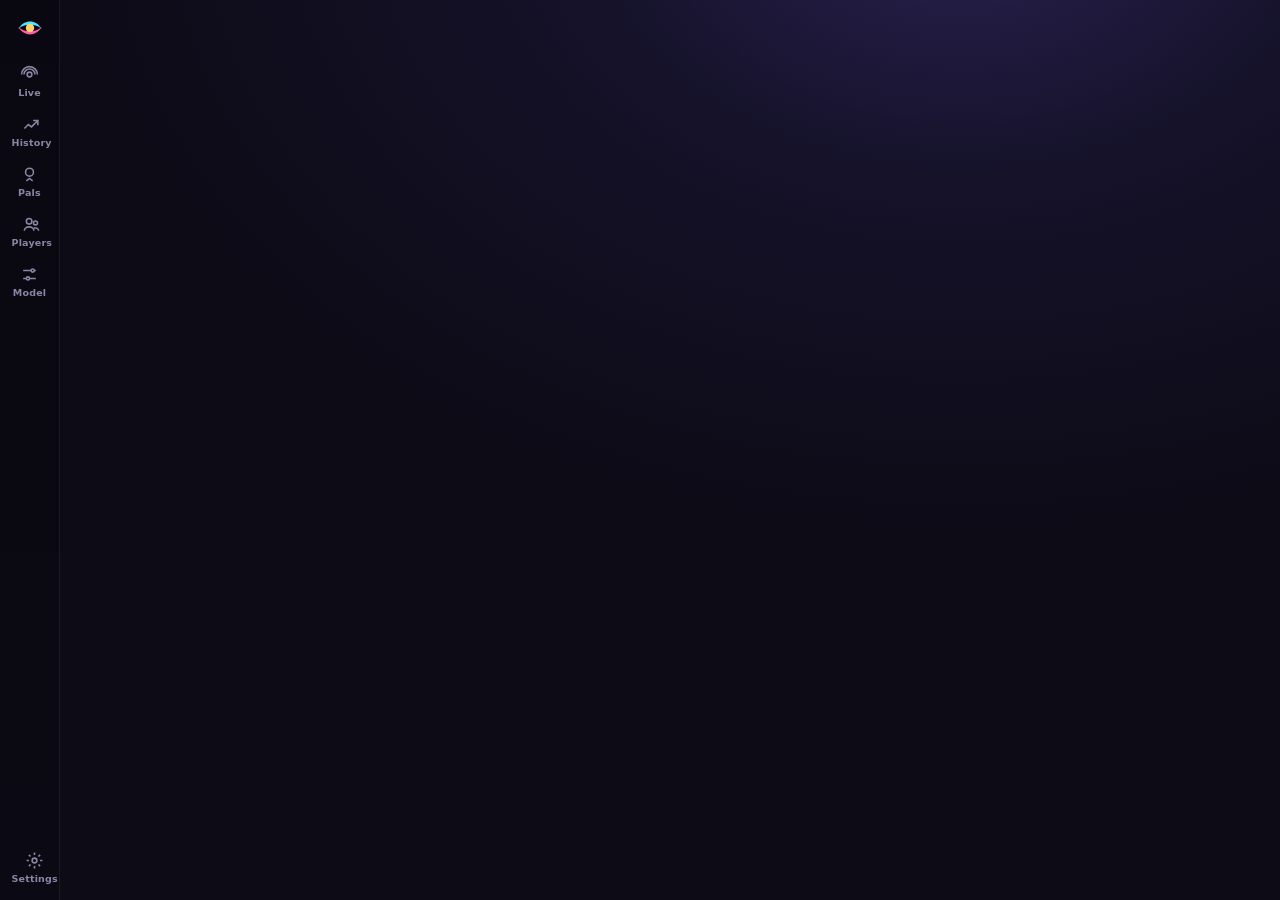
<file: ui/index.html>
<!doctype html>
<html lang="en">
<head>
  <meta charset="utf-8">
  <title>Augur</title>
  <link rel="stylesheet" href="style.css">
</head>
<body class="app">
  <div class="shell">
    <nav class="side" aria-label="Sections">
      <svg class="logo" viewBox="0 0 120 120" aria-label="Augur"><path d="M10 64 C 34 22, 86 22, 110 64 C 86 40, 34 40, 10 64 Z" fill="#4fe3ff"/><path d="M10 56 C 34 98, 86 98, 110 56 C 86 80, 34 80, 10 56 Z" fill="#ff5ca8"/><circle cx="60" cy="60" r="18" fill="#ffcf6b"/></svg>
      <button class="nav" data-tab="live"><div><svg width="22" height="22" viewBox="0 0 24 24" fill="none" stroke="currentColor" stroke-width="2"><circle cx="12" cy="12" r="3"/><path d="M5 12a7 7 0 0 1 14 0M2 12a10 10 0 0 1 20 0"/></svg>Live</div></button>
      <button class="nav" data-tab="history"><div><svg width="22" height="22" viewBox="0 0 24 24" fill="none" stroke="currentColor" stroke-width="2"><path d="M3 17l5-5 4 3 8-8"/><path d="M14 7h6v6"/></svg>History</div></button>
      <button class="nav" data-tab="pals"><div><svg width="22" height="22" viewBox="0 0 24 24" fill="none" stroke="currentColor" stroke-width="2"><circle cx="12" cy="9" r="5"/><path d="M8 20l4-3 4 3"/></svg>Pals</div></button>
      <button class="nav" data-tab="players"><div><svg width="22" height="22" viewBox="0 0 24 24" fill="none" stroke="currentColor" stroke-width="2"><circle cx="9" cy="8" r="3.5"/><circle cx="17" cy="10" r="2.5"/><path d="M3 20c0-3 3-5 6-5s6 2 6 5M15 16c3 0 6 1.5 6 4"/></svg>Players</div></button>
      <button class="nav" data-tab="you" hidden><div><svg width="22" height="22" viewBox="0 0 24 24" fill="none" stroke="currentColor" stroke-width="2"><circle cx="12" cy="8" r="4"/><path d="M4 21c0-4 4-6 8-6s8 2 8 6"/></svg>You</div></button>
      <button class="nav" data-tab="model"><div><svg width="22" height="22" viewBox="0 0 24 24" fill="none" stroke="currentColor" stroke-width="2"><path d="M4 7h10M18 7h2M4 17h4M12 17h8"/><circle cx="16" cy="7" r="2"/><circle cx="10" cy="17" r="2"/></svg>Model</div></button>
      <button class="bf" id="bf" data-tab="model" hidden></button>
      <button class="nav gear" data-tab="settings"><div><svg width="22" height="22" viewBox="0 0 24 24" fill="none" stroke="currentColor" stroke-width="2"><circle cx="12" cy="12" r="3"/><path d="M12 2v3M12 19v3M2 12h3M19 12h3M4.9 4.9l2.1 2.1M17 17l2.1 2.1M4.9 19.1L7 17M17 7l2.1-2.1"/></svg>Settings</div></button>
    </nav>
    <main id="main"></main>
  </div>
  <script type="module" src="main.js"></script>
</body>
</html>
</file>
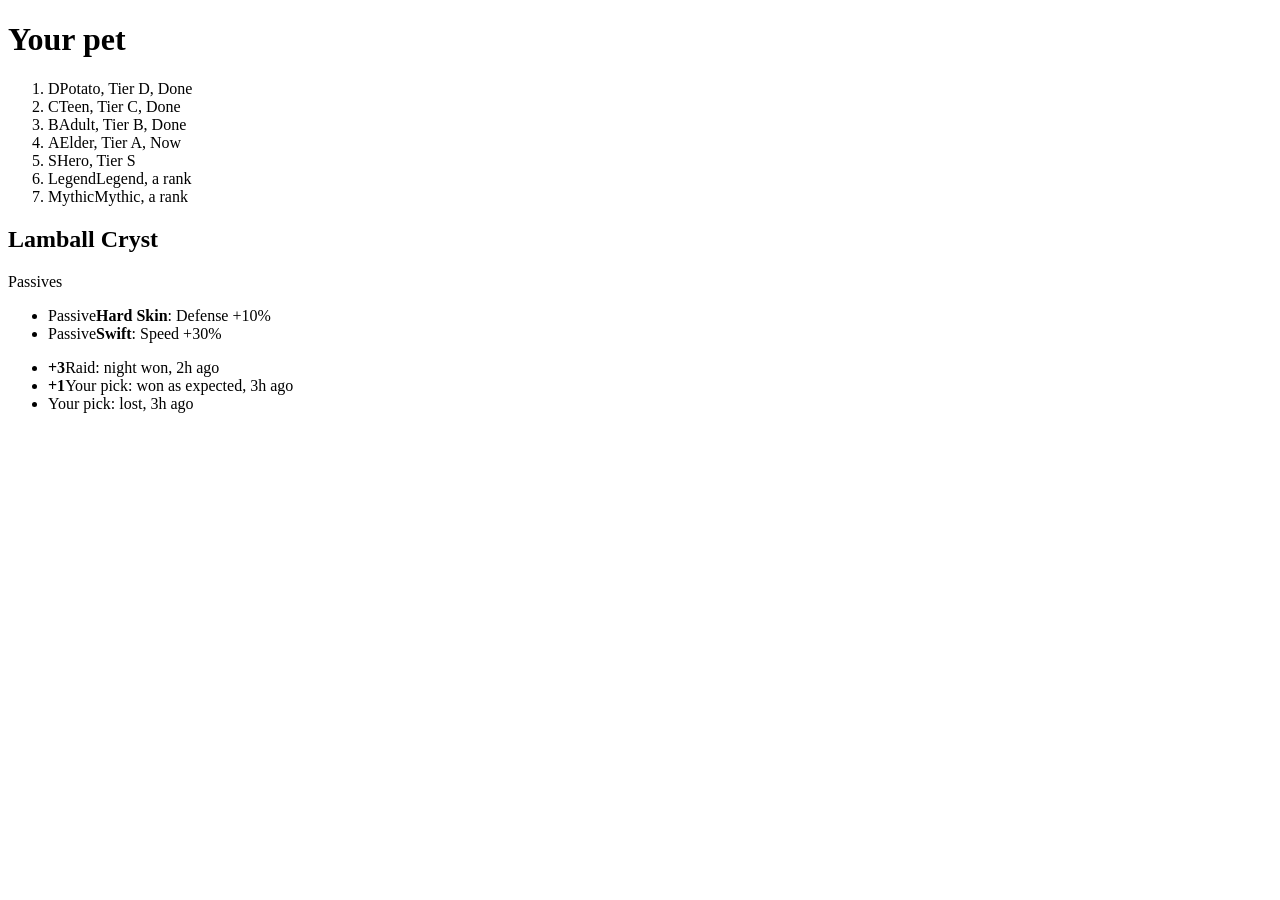
<file: engine/tests/pages/pet.html>
<!doctype html>
<html lang="en"><head><meta charset="utf-8"><title>Your pet &middot; PalDuels</title></head>
<body>
<!-- made-up pet, in the signed-in /pet page's markup -->
<main>
<h1 class="sr-only">Your pet</h1>
<section class="pt-stage has-pass">
  <ol class="pt-path" data-cap="Tier A" data-cap-el="Tier A, Neutral">
    <li class="is-done" data-say="A stage."><span class="pt-node">D</span><span class="sr-only">Potato, Tier D, Done</span></li>
    <li class="is-done" data-say="A stage."><span class="pt-node">C</span><span class="sr-only">Teen, Tier C, Done</span></li>
    <li class="is-done" data-say="A stage."><span class="pt-node">B</span><span class="sr-only">Adult, Tier B, Done</span></li>
    <li class="is-now" data-say="A stage."><span class="pt-node">A</span><span class="sr-only">Elder, Tier A, Now</span></li>
    <li class="" data-say="A stage."><span class="pt-node">S</span><span class="sr-only">Hero, Tier S</span></li>
    <li class="is-rank" data-say="A stage."><span class="pt-node rank">Legend</span><span class="sr-only">Legend, a rank</span></li>
    <li class="is-rank" data-say="A stage."><span class="pt-node rank">Mythic</span><span class="sr-only">Mythic, a rank</span></li>
  </ol>
  <h2 class="pt-name" tabindex="-1" data-say="Lamball Cryst: a Neutral pal, tier A.">Lamball Cryst</h2>
  <div class="pt-passw"><span class="pt-passl">Passives</span><ul class="pt-passes">
    <li class="pt-pass" data-say="Hard Skin: Defense +10%"><span class="pt-passk">Passive</span><b>Hard Skin</b><span class="sr-only">: </span><span class="pass is-up">Defense +10%</span></li>
    <li class="pt-pass" data-say="Swift: Speed +30%"><span class="pt-passk">Passive</span><b>Swift</b><span class="sr-only">: </span><span class="pass is-up">Speed +30%</span></li>
  </ul></div>
  <div class="pt-recent"><ul class="pt-log-l">
    <li style="--i:0" data-say="Raid: night won, 2h ago. +3 growth."><span class="pt-lg-s k-up"></span><b>+3</b><span class="pt-lg-w">Raid: night won, 2h ago</span></li>
    <li style="--i:1" data-say="Your pick: won as expected, 3h ago. +1 growth."><span class="pt-lg-s k-up"></span><b>+1</b><span class="pt-lg-w">Your pick: won as expected, 3h ago</span></li>
    <li style="--i:2" data-say="Your pick: lost, 3h ago."><span class="pt-lg-s"></span><span class="pt-lg-w">Your pick: lost, 3h ago</span></li>
  </ul></div>
</section>
</main></body></html>
</file>
<file: ui/style.css>
:root {
  --ink: #0d0b16; --panel: rgba(255,255,255,.03); --line: rgba(255,255,255,.07);
  --gold: #ffcf6b; --home: #4fe3ff; --away: #ff5ca8; --ok: #3ddc97; --bad: #ff5f6d;
  --t1: #f2f0fa; --t2: #b3aec9; --t3: #8a85a3;
  --cond: "Barlow Condensed", "Avenir Next Condensed", "Arial Narrow", system-ui, sans-serif;
  --gap: 12px; /* between panels, everywhere */
  --sans: Inter, -apple-system, "Segoe UI", system-ui, sans-serif;
}
* { box-sizing: border-box; }
/* no rubber-band bounce or scroll chaining: the window and every box that scrolls stop at their ends */
html, body, * { overscroll-behavior: none; }
html, body { margin: 0; height: 100%; background: var(--ink); color: var(--t1); font: 14px/1.4 var(--sans); -webkit-user-select: none; user-select: none; }
body.app { background: radial-gradient(70% 70% at 75% -10%, #2a2150 0%, #15122a 42%, #0d0b16 100%) fixed; }
button { font: inherit; color: inherit; cursor: pointer; }
input, select { font: inherit; color: var(--t1); }
.sel, input[type=text], input[type=number], select { padding: 7px 10px; border-radius: 9px; border: 1px solid var(--line); background: rgba(0,0,0,.25); outline: none; }
input:focus, select:focus { border-color: rgba(255,207,107,.5); }
.gold { color: var(--gold); } .ok { color: var(--ok); } .bad { color: var(--bad); } .muted { color: var(--t3); }
.cond { font-family: var(--cond); letter-spacing: .03em; }
.label { font: 600 11px/1 var(--sans); letter-spacing: .16em; text-transform: uppercase; color: var(--t3); }
.small { font-size: 12px; color: var(--t3); line-height: 1.5; }
.btn { font-weight: 700; font-size: 13px; padding: 8px 14px; border-radius: 10px; border: none; background: linear-gradient(180deg, #ffe09a, #ffc04d); color: #2a1d00; }
.btn.ghost { background: rgba(255,255,255,.06); color: var(--t1); border: 1px solid var(--line); }
.btn:disabled { opacity: .5; cursor: default; }

/* layout */
/* the rail: a slim column of icons, each with a small label; the open section glows gold with a bar at the edge */
.shell { display: grid; grid-template-columns: 60px 1fr; height: 100vh; }
.side { position: relative; border-right: 1px solid var(--line); background: linear-gradient(180deg, rgba(0,0,0,.28), rgba(0,0,0,.14)); display: flex; flex-direction: column; align-items: center; padding: 14px 0 10px; gap: 4px; }
.side .logo { width: 28px; height: 28px; margin-bottom: 12px; }
.nav { position: relative; width: 48px; height: 46px; border-radius: 12px; display: grid; place-items: center; color: var(--t3); font: 600 9.5px var(--sans); letter-spacing: .02em; background: none; border: 0; transition: color .15s, background .15s; }
.nav svg { display: block; width: 19px; height: 19px; margin: 0 auto 3px; }
.nav:hover { color: var(--t1); background: rgba(255,255,255,.04); }
.nav.on { background: linear-gradient(180deg, rgba(255,207,107,.18), rgba(255,207,107,.08)); color: var(--gold); }
.nav.on::before { content: ""; position: absolute; left: -6px; top: 11px; bottom: 11px; width: 3px; border-radius: 0 3px 3px 0; background: var(--gold); box-shadow: 0 0 10px var(--gold); }
.nav.gear { margin-top: auto; }
/* main is a column: rows keep their height, and a .grow row takes what's left (its panels scroll inside) */
main { padding: 14px 18px; overflow: auto; display: flex; flex-direction: column; gap: var(--gap); }
main > * { flex: none; }
main > .grow { flex: 1 1 0; min-height: 0; }
.grow > * { min-height: 0; }
.stackc { display: flex; flex-direction: column; gap: var(--gap); min-height: 0; min-width: 0; }
.stackc > * { flex: none; }
.stackc > .grow { flex: 1 1 0; min-height: 0; }
.panel.col { display: flex; flex-direction: column; }
.panel.col > .fillin { flex: 1 1 0; min-height: 0; overflow: auto; }
.panel.col > .ph { flex: none; }
.fillin::-webkit-scrollbar, .plist::-webkit-scrollbar, .hhm::-webkit-scrollbar { width: 6px; }
.fillin::-webkit-scrollbar-thumb, .plist::-webkit-scrollbar-thumb, .hhm::-webkit-scrollbar-thumb { background: rgba(255,255,255,.1); border-radius: 3px; }
.top { display: flex; align-items: center; gap: var(--gap); min-height: 34px; }
.bm { font: 800 24px var(--cond); letter-spacing: .14em; color: var(--gold); }
.sub { color: var(--t3); }
.ml { margin-left: auto; }
.panel { background: var(--panel); border: 1px solid var(--line); border-radius: 14px; padding: 12px 15px; min-width: 0; }
.ph { display: flex; justify-content: space-between; align-items: baseline; gap: 10px; margin-bottom: 8px; }
.ph h3 { margin: 0; font: 700 18px var(--cond); letter-spacing: .05em; text-transform: uppercase; }
.ph span { font-size: 12.5px; color: var(--t3); }
.g2 { display: grid; grid-template-columns: 1.6fr 1fr; gap: var(--gap); }
.g3 { display: grid; grid-template-columns: 1fr 1fr 1fr; gap: var(--gap); }
.g3:has(> :nth-child(2):last-child) { grid-template-columns: 1fr 1fr; }
.tiles { display: grid; grid-template-columns: repeat(auto-fit, minmax(170px, 1fr)); gap: 12px; }
.tile { background: rgba(255,255,255,.035); border: 1px solid var(--line); border-radius: 14px; padding: 12px 14px; }
.tile b { display: block; font: 800 32px/1 var(--cond); margin: 8px 0 4px; }
.tile small { font-size: 12px; color: var(--t2); }
.tile.hero { display: block; background: linear-gradient(160deg, rgba(255,207,107,.16), rgba(255,207,107,.03)); border-color: rgba(255,207,107,.3); }
.tile.hero b { color: var(--gold); }
.seg { display: flex; gap: 2px; background: rgba(255,255,255,.04); border: 1px solid var(--line); border-radius: 10px; padding: 3px; }
.seg button { font-weight: 600; font-size: 12.5px; padding: 6px 14px; border-radius: 8px; color: var(--t3); background: none; border: 0; }
.seg button.on { background: rgba(255,207,107,.14); color: var(--gold); }
.pill { display: flex; align-items: center; gap: 8px; padding: 7px 12px; border-radius: 11px; background: rgba(255,255,255,.04); border: 1px solid var(--line); }
.dot { width: 8px; height: 8px; border-radius: 50%; background: #ff4d6d; box-shadow: 0 0 10px #ff4d6d; }
.dot.idle { background: var(--t3); box-shadow: none; }
.pill.warn { color: var(--bad); border-color: rgba(255,95,109,.35); background: rgba(255,95,109,.08); cursor: help; }
table { width: 100%; border-collapse: collapse; font-size: 13px; }
th { white-space: nowrap; text-align: left; font: 600 10.5px var(--sans); letter-spacing: .12em; text-transform: uppercase; color: var(--t3); padding: 6px 8px; border-bottom: 1px solid var(--line); }
td { padding: 6px 8px; border-bottom: 1px solid var(--line); }
td.num, .num { font: 600 15px var(--cond); letter-spacing: .03em; }
.res { display: inline-grid; place-items: center; width: 20px; height: 20px; border-radius: 6px; font-weight: 700; font-size: 12px; }
.res.o { background: rgba(61,220,151,.15); color: var(--ok); } .res.x { background: rgba(255,95,109,.15); color: var(--bad); }
.tag { font: 700 9.5px var(--sans); letter-spacing: .1em; padding: 2px 6px; border-radius: 5px; text-transform: uppercase; }
.tag.u, .tag.rr { background: rgba(255,207,107,.15); color: var(--gold); }
.tag.keep { background: rgba(61,220,151,.15); color: var(--ok); }
.tag.no { background: rgba(255,255,255,.07); color: var(--t3); }
.el { font: 600 10px var(--sans); letter-spacing: .08em; padding: 3px 8px; border-radius: 99px; background: rgba(255,255,255,.08); color: var(--t2); text-transform: uppercase; }
.chip { font-size: 12px; padding: 4px 9px; border-radius: 99px; background: rgba(255,255,255,.06); border: 1px solid var(--line); color: var(--t2); }
.chip b { color: var(--t1); }
.empty { text-align: center; padding: 18px 16px; color: var(--t3); }
.empty b { display: block; font: 800 24px var(--cond); color: var(--t2); margin-bottom: 4px; }

/* orbs and art */
.orb { position: relative; border-radius: 50%; display: grid; place-items: center; font: 800 30px var(--cond); flex: none; overflow: visible; }
.orb img { width: 100%; height: 100%; border-radius: 50%; object-fit: cover; }
.orb.h { background: radial-gradient(circle at 35% 30%, #9ff3ff, #1aa9d6 45%, #0b3d63 80%); box-shadow: 0 0 0 2px rgba(79,227,255,.5), 0 0 30px rgba(79,227,255,.5); color: #062033; }
.orb.a { background: radial-gradient(circle at 35% 30%, #ffb3d6, #d63a86 45%, #4d0f32 80%); box-shadow: 0 0 0 2px rgba(255,92,168,.45), 0 0 30px rgba(255,92,168,.4); color: #2e0518; }
.orb.dim { opacity: .82; box-shadow: 0 0 0 1px rgba(255,255,255,.15); }
/* a pal's art faded into what holds it (pal.js art()): no circle, no initials, nothing until the art is cached */
.orb.art { position: absolute; width: auto !important; height: auto !important; aspect-ratio: 1; border-radius: 0; box-shadow: none; pointer-events: none; }
.orb.art > span, .orb.art:not(:has(img)) { display: none; }
.orb.art img { border-radius: 0; object-fit: cover; }
.crown { position: absolute; top: -16px; left: 50%; transform: translateX(-50%); font-size: 18px; color: var(--gold); filter: drop-shadow(0 0 6px var(--gold)); }

/* live */
.stage { position: relative; overflow: hidden; display: grid; grid-template-columns: 1fr 340px 1fr; align-items: center; padding: 10px 26px; background: radial-gradient(60% 120% at 50% 0%, rgba(255,207,107,.08), transparent 70%), var(--panel); border: 1px solid var(--line); border-radius: 16px; }
.fx { display: flex; gap: 16px; align-items: center; } .fx.r { flex-direction: row-reverse; text-align: right; }
/* Versus: each pal full-colour in a slanted panel at its own end, in its side's colour, the side Augur didn't pick
   (or the loser) greyed. The art faces left, so home's is mirrored to face the middle. The panels and the room the
   names leave them scale with the stage; a long owner gets "…" and a tag never splits */
.stage { container-type: inline-size; }
.stage > :not(.art) { position: relative; }
.stage > .art { top: 0; height: 100% !important; width: clamp(100px, 17cqw, 200px) !important; aspect-ratio: auto; overflow: hidden; transition: opacity .2s; }
.stage > .art img { object-position: center 35%; }
.stage > .art.home { left: 0; clip-path: polygon(0 0, 100% 0, 72% 100%, 0 100%); background: linear-gradient(135deg, rgba(79,227,255,.45), rgba(79,227,255,.06)); -webkit-mask-image: linear-gradient(to right, #000 30%, transparent 80%); mask-image: linear-gradient(to right, #000 30%, transparent 80%); }
.stage > .art.home img { transform: scaleX(-1); }
.stage > .art.away { right: 0; clip-path: polygon(28% 0, 100% 0, 100% 100%, 0 100%); background: linear-gradient(225deg, rgba(255,92,168,.45), rgba(255,92,168,.06)); -webkit-mask-image: linear-gradient(to left, #000 30%, transparent 80%); mask-image: linear-gradient(to left, #000 30%, transparent 80%); }
.stage > .art.off { filter: grayscale(1) brightness(.6); }
.stage:has(> .art.home img) > .fx:not(.r) { padding-left: clamp(16px, 50cqw - 440px, 150px); }
.stage:has(> .art.away img) > .fx.r { padding-right: clamp(16px, 50cqw - 440px, 150px); }
.stage > .fx, .stage > .fx > div { min-width: 0; }
.stage .nm { font-size: clamp(22px, 2.5cqw, 28px); overflow-wrap: break-word; text-shadow: 0 2px 14px rgba(0,0,0,.8); }
.stage .ow { min-width: 0; } .stage .ow > span { min-width: 0; overflow: hidden; text-overflow: ellipsis; white-space: nowrap; }
.stage .ctags { flex-wrap: wrap; } .stage .ctag { white-space: nowrap; }
/* too narrow to keep the names clear of the art (the window zooms rather than narrows the page, so this is a guard):
   the art fades to a backdrop and the text gets a shadow to read over it */
@container (max-width: 1060px) {
  .stage > .art { opacity: .32; } .stage > .art.off { opacity: .2; }
  .stage .fx :is(.nm, .ow, .el) { text-shadow: 0 1px 3px #000, 0 0 12px rgba(0,0,0,.9); }
}
.nm { font: 800 28px/1 var(--cond); letter-spacing: .03em; }
.ow { display: flex; align-items: center; gap: 6px; color: var(--t3); font-size: 13px; margin-top: 4px; } .fx.r .ow { justify-content: flex-end; } .ow .orb { box-shadow: none; font-size: 8px !important; }
.els { display: flex; gap: 5px; margin-top: 8px; flex-wrap: wrap; } .fx.r .els { justify-content: flex-end; }
.center { text-align: center; display: grid; justify-items: center; }
.dialw { position: relative; display: grid; place-items: center; }
.dialw b { position: absolute; font: 800 calc(var(--s) * var(--f, .31)) var(--cond); color: var(--gold); text-shadow: 0 0 18px rgba(255,207,107,.5); }
.dialw b i { font-style: normal; font-size: .7em; }
.r5 { display: grid; grid-template-columns: 56px 1fr 64px 1fr 56px; align-items: center; gap: 8px; margin: 8px 0; font-size: 13px; }
.r5 .k { text-align: center; font: 600 10px var(--sans); letter-spacing: .14em; color: var(--t3); }
.bar { height: 6px; border-radius: 4px; background: rgba(255,255,255,.06); position: relative; overflow: hidden; }
.bar i { position: absolute; top: 0; bottom: 0; border-radius: 4px; }
.bl i { right: 0; background: linear-gradient(90deg, rgba(79,227,255,.25), var(--home)); }
.br i { left: 0; background: linear-gradient(270deg, rgba(255,92,168,.25), var(--away)); }
.n { font: 700 16px var(--cond); } .n.l { text-align: right; } .lo { color: var(--t3); font-weight: 500; }
.tr { display: grid; grid-template-columns: 72px 1fr 44px; align-items: center; gap: 10px; margin: 9px 0; font-size: 13px; color: var(--t2); }
.track { height: 9px; border-radius: 5px; background: linear-gradient(90deg, rgba(79,227,255,.08), rgba(255,92,168,.08)); position: relative; }
.track::after { content: ""; position: absolute; left: 50%; top: -3px; bottom: -3px; width: 1px; background: rgba(255,255,255,.25); }
.fill { position: absolute; top: 0; bottom: 0; border-radius: 5px; }
.pc { font: 700 15px var(--cond); text-align: right; }
.chips { display: flex; flex-wrap: wrap; gap: 6px; margin-top: 6px; }
.list .row { display: grid; grid-template-columns: 1fr auto; gap: 8px; padding: 6px 0; border-bottom: 1px solid var(--line); font-size: 13px; }
.list .row:last-child { border: 0; }
.vo { display: flex; gap: 4px; margin-bottom: 8px; }
.vo button { flex: 1; font-weight: 600; font-size: 11px; padding: 6px 0; border-radius: 8px; border: 1px solid var(--line); color: var(--t3); background: none; }
.vo button.on { background: rgba(255,207,107,.14); border-color: rgba(255,207,107,.45); color: var(--gold); }
.q { font-size: 13.5px; line-height: 1.45; min-height: 40px; -webkit-user-select: text; user-select: text; }

/* history, pals, players, model */
.cal { display: grid; grid-template-columns: 70px 1fr minmax(48px, max-content); gap: 10px 12px; align-items: center; font-size: 13px; color: var(--t2); }
.cb { height: 8px; border-radius: 4px; background: rgba(255,255,255,.07); position: relative; }
.cb i { position: absolute; left: 0; top: 0; bottom: 0; border-radius: 4px; background: var(--gold); }
.cb s { position: absolute; top: -4px; bottom: -4px; width: 2px; background: #fff; opacity: .75; }
.days { display: flex; align-items: flex-end; gap: 10px; height: 96px; }
.days div { display: grid; justify-items: center; gap: 4px; font-size: 11px; color: var(--t3); }
.days i { display: block; width: 26px; border-radius: 5px 5px 2px 2px; background: linear-gradient(180deg, #ffcf6b, rgba(255,207,107,.25)); }
.plist { overflow: auto; }
.plist .it { display: grid; grid-template-columns: 30px 1fr auto; gap: 10px; align-items: center; padding: 6px 8px; border-radius: 9px; font-size: 13.5px; cursor: pointer; }
.plist .it:hover { background: rgba(255,255,255,.04); }
.plist .it.on { background: rgba(255,207,107,.1); box-shadow: inset 0 0 0 1px rgba(255,207,107,.3); }
.av { width: 28px; height: 28px; font-size: 12px; }
.hero { display: grid; grid-template-columns: 1fr auto; gap: 18px; align-items: center; }
.panel.hero { position: relative; overflow: hidden; }
.panel.hero:has(> .art img) { padding-left: 112px; }
/* the species' art fades in from the left, under its name, mirrored to face it (the art faces left) */
.hero > :not(.art) { position: relative; }
.hero > .art img { transform: scaleX(-1); }
.hero > .art { left: 0; top: 0; height: 100% !important; opacity: .4; -webkit-mask-image: linear-gradient(to right, #000 35%, transparent); mask-image: linear-gradient(to right, #000 35%, transparent); }
.kpi { display: grid; grid-template-columns: repeat(4, auto); gap: 22px; text-align: center; }
.kpi > div > b { display: block; font: 800 30px/1 var(--cond); }
.kpi > div > small { font-size: 11px; color: var(--t3); letter-spacing: .1em; text-transform: uppercase; }
.kpi .kv { display: grid; align-content: center; gap: 4px; }
.pills { display: flex; flex-wrap: wrap; gap: 4px; margin-top: 7px; min-height: 20px; }
.pill { font: 600 10.5px/1 var(--sans); padding: 4px 6px; border-radius: 99px; white-space: nowrap; background: rgba(255,255,255,.06); color: var(--t2); border: 1px solid rgba(255,255,255,.08); }
.pill.ok { background: rgba(61,220,151,.1); color: var(--ok); border-color: rgba(61,220,151,.25); }
.pill b, .yp .pill b { font: 700 10.5px/1 var(--sans); letter-spacing: 0; color: var(--t1); }
.yq { display: grid; gap: 5px; margin: 8px 0 6px; }
.yq .hbar { font-size: 12px; gap: 2px 10px; } .yq .hbar b { font-size: 13px; } .yq .hbar .b { height: 4px; }
.yq .hbar small { color: var(--t3); font: 600 10.5px var(--sans); }
.pill.bad { background: rgba(255,95,109,.1); color: var(--bad); border-color: rgba(255,95,109,.25); }
.iv { display: grid; grid-template-columns: 28px 1fr 24px; gap: 6px; align-items: center; font-size: 10.5px; color: var(--t3); margin: 3px 0; }
.set { display: grid; grid-template-columns: 160px 1fr 70px; gap: 12px; align-items: center; padding: 7px 0; border-bottom: 1px solid var(--line); font-size: 13.5px; }
.set:last-child { border: 0; }
.sl { height: 6px; border-radius: 3px; background: rgba(255,255,255,.08); position: relative; }
.sl b { position: absolute; left: 0; top: 0; bottom: 0; border-radius: 3px; background: linear-gradient(90deg, rgba(255,207,107,.1), rgba(255,207,107,.5)); }
.se { display: flex; justify-content: space-between; margin-top: 6px; font: 600 10.5px var(--cond); color: var(--t3); letter-spacing: .04em; }
.sl i { position: absolute; top: -5px; width: 16px; height: 16px; border-radius: 50%; background: var(--gold); box-shadow: 0 0 0 3px rgba(255,207,107,.2); margin-left: -8px; }
.v { font: 700 16px var(--cond); text-align: right; }
.sug { background: linear-gradient(160deg, rgba(255,207,107,.14), rgba(255,207,107,.03)); border: 1px solid rgba(255,207,107,.35); border-radius: 14px; padding: 13px 16px; }
.hb { display: grid; grid-template-columns: 110px 1fr auto; gap: 10px; align-items: center; font-size: 13px; padding: 5px 0; }
.progress { height: 6px; border-radius: 3px; background: rgba(255,255,255,.08); overflow: hidden; margin-top: 6px; }
.progress i { display: block; height: 100%; background: linear-gradient(90deg, #ffc04d, #ffcf6b); }

/* the suggested bet */
.bet b { font: 800 22px var(--cond); letter-spacing: .04em; color: var(--gold); }
.bet .amt { font-size: 12.5px; color: var(--t2); }
.bet small { display: block; font-size: 11.5px; color: var(--t3); line-height: 1.35; margin-top: 2px; }
.bet.off b { color: var(--t2); }
.stage .bet { margin-top: 6px; padding-top: 6px; border-top: 1px solid var(--line); }
.lab { font: 700 9.5px var(--sans); letter-spacing: .08em; padding: 2px 7px; border-radius: 5px; text-transform: uppercase; white-space: nowrap; }
.lab.followed { background: rgba(61,220,151,.15); color: var(--ok); }
.lab.deviated { background: rgba(255,207,107,.15); color: var(--gold); }
.lab.missed, .lab.pending { background: rgba(255,255,255,.07); color: var(--t3); }
.lab.no_call { background: rgba(255,255,255,.04); color: var(--t3); }
.est { color: var(--t3); font-size: 11px; }
.st3 { display: flex; gap: 6px; align-items: center; } .st3 input { width: 74px; }

td .two { display: grid; line-height: 1.25; }
td .two small { font-size: 11.5px; color: var(--t3); }
td .two small b { color: var(--gold); font-weight: 700; }

/* the first-run welcome and the sidebar's fetch ring */
.overlay { position: fixed; inset: 0; z-index: 50; display: grid; place-items: center; padding: 24px; background: radial-gradient(70% 70% at 50% 40%, rgba(38,32,74,.82), rgba(8,7,14,.94)); backdrop-filter: blur(10px); -webkit-backdrop-filter: blur(10px); animation: fade .25s ease-out; }
.sheet { width: min(720px, 100%); text-align: center; padding: 34px 38px 26px; border-radius: 22px; background: linear-gradient(180deg, rgba(255,255,255,.06), rgba(255,255,255,.02)); border: 1px solid rgba(255,207,107,.28); box-shadow: 0 30px 80px -20px rgba(0,0,0,.7), 0 0 0 1px rgba(255,255,255,.03) inset; animation: rise .35s cubic-bezier(.2,.8,.2,1); }
.sheet .logo { width: 64px; height: 64px; filter: drop-shadow(0 0 18px rgba(255,207,107,.35)); }
.sheet h1 { margin: 10px 0 6px; font: 800 38px/1 var(--cond); letter-spacing: .08em; text-transform: uppercase; color: var(--gold); }
.sheet > p { color: var(--t2); margin: 0 auto 20px; max-width: 520px; }
.choices { display: grid; grid-template-columns: 1fr 1fr; gap: 12px; text-align: left; }
.choice { text-align: left; display: grid; gap: 6px; align-content: start; padding: 16px 18px; border-radius: 16px; border: 1px solid var(--line); background: rgba(255,255,255,.035); color: var(--t2); cursor: pointer; transition: transform .15s, border-color .15s, background .15s; }
.choice:hover, .choice:focus-visible { transform: translateY(-2px); border-color: rgba(255,255,255,.22); outline: none; }
.choice b { font: 800 20px var(--cond); letter-spacing: .05em; text-transform: uppercase; color: var(--t1); }
.choice small { font-size: 12.5px; line-height: 1.45; color: var(--t3); }
.choice.main { border-color: rgba(255,207,107,.5); background: linear-gradient(160deg, rgba(255,207,107,.18), rgba(255,207,107,.04)); }
.choice.main b { color: var(--gold); }
.choice:disabled { opacity: .6; cursor: default; transform: none; }
.sheet > .small { margin: 16px auto 0; }
@keyframes fade { from { opacity: 0; } }
@keyframes rise { from { opacity: 0; transform: translateY(14px) scale(.98); } }
@media (prefers-reduced-motion: reduce) { .overlay, .sheet { animation: none; } .choice { transition: none; } }
.panel.note { border-color: rgba(61,220,151,.35); background: rgba(61,220,151,.08); color: var(--t1); }
.bf { margin-top: auto; width: 48px; display: grid; justify-items: center; gap: 1px; padding: 6px 0; border: 0; border-radius: 12px; background: none; color: var(--t2); cursor: pointer; }
.bf:hover { background: rgba(255,255,255,.04); }
/* the ring with its number centred over it, whatever the font's line metrics (Windows' differ) */
.bfr { position: relative; width: 34px; height: 34px; }
.bfr svg { position: absolute; inset: 0; width: 100%; height: 100%; transform: rotate(-90deg); }
.bf circle { fill: none; stroke-width: 3.5; }
.bf .t { stroke: rgba(255,255,255,.08); }
.bf .f { stroke: var(--gold); stroke-linecap: round; transition: stroke-dasharray .4s; }
.bfr span { position: absolute; inset: 0; display: grid; place-items: center; font: 700 11px/1 var(--cond); letter-spacing: .02em; width: max-content; margin: auto; height: max-content; }
.bf small { font: 600 8px var(--sans); letter-spacing: .04em; color: var(--t3); margin-top: 3px; text-transform: uppercase; }
.bf.warn .f { stroke: var(--bad); }
.bf.sync .f { stroke: var(--ok); } .bf.sync span { color: var(--ok); }
.bf.bets .f { stroke: var(--home); }
.bf[hidden] { display: none; }
.bf:not([hidden]) + .nav.gear { margin-top: 6px; }

/* updates */
.uhero { display: grid; grid-template-columns: 76px 1fr; gap: 6px 18px; align-items: center; padding: 20px 22px; background: radial-gradient(120% 160% at 0% 0%, rgba(255,207,107,.12), transparent 60%), var(--panel); }
.uh { display: grid; gap: 3px; min-width: 0; }
.uh b { font: 800 28px/1.05 var(--cond); letter-spacing: .04em; }
.uh small { font-size: 13px; color: var(--t2); line-height: 1.45; }
.ua { grid-column: 2; display: flex; gap: 8px; margin-top: 10px; }
.btn.big { padding: 11px 20px; font-size: 14px; box-shadow: 0 8px 22px -8px rgba(255,192,77,.7); }
.btn.sm { padding: 6px 12px; font-size: 12.5px; border-radius: 9px; }
.uring { position: relative; width: 76px; height: 76px; display: grid; place-items: center; }
.uring svg { position: absolute; inset: 0; transform: rotate(-90deg); }
.uring circle { fill: none; stroke-width: 3.5; }
.uring .t { stroke: rgba(255,255,255,.08); }
.uring .f { stroke: var(--gold); stroke-linecap: round; transition: stroke-dasharray .3s; }
.uring::before { content: ""; position: absolute; inset: 10px; border-radius: 50%; background: radial-gradient(circle, rgba(255,207,107,.22), transparent 70%); }
.uring.ok::before { background: radial-gradient(circle, rgba(61,220,151,.2), transparent 70%); }
.uring span { position: relative; font: 800 24px var(--cond); color: var(--gold); }
.uring.ok .f { stroke: var(--ok); } .uring.ok span { color: var(--ok); }
.uring.bad span { color: var(--bad); }
.uring.spin svg { animation: spin 1s linear infinite; }
@keyframes spin { to { transform: rotate(270deg); } }
.upbar { position: fixed; left: 50%; bottom: 18px; transform: translateX(-50%); z-index: 40; display: flex; align-items: center; gap: 12px; padding: 10px 12px 10px 14px; border-radius: 16px; background: rgba(24,20,44,.92); border: 1px solid rgba(255,207,107,.4); box-shadow: 0 18px 50px -12px rgba(0,0,0,.8), 0 0 30px -10px rgba(255,207,107,.35); backdrop-filter: blur(12px); -webkit-backdrop-filter: blur(12px); animation: rise .35s cubic-bezier(.2,.8,.2,1); max-width: calc(100% - 140px); }
.upbar.news { border-color: rgba(61,220,151,.45); box-shadow: 0 18px 50px -12px rgba(0,0,0,.8), 0 0 30px -10px rgba(61,220,151,.3); }
.upbar > div { display: grid; margin-right: 6px; min-width: 0; }
.upbar b { font: 800 16px var(--cond); letter-spacing: .04em; white-space: nowrap; }
.upbar small { font-size: 11.5px; color: var(--t3); white-space: nowrap; }
.ui-g { width: 30px; height: 30px; border-radius: 50%; display: grid; place-items: center; flex: none; font-size: 15px; color: #2a1d00; background: linear-gradient(180deg, #ffe09a, #ffc04d); box-shadow: 0 0 14px rgba(255,207,107,.55); }
.upbar.news .ui-g { color: #062a1a; background: linear-gradient(180deg, #8ff0c4, var(--ok)); box-shadow: 0 0 14px rgba(61,220,151,.5); }
.pop .tup { display: flex; align-items: center; justify-content: space-between; gap: 8px; padding: 8px 14px; border-top: 1px solid var(--line); background: linear-gradient(90deg, rgba(255,207,107,.14), rgba(255,207,107,.03)); font-size: 12px; color: var(--t2); }
.pop .tup b { color: var(--gold); }
.pop .tup button { border: 0; border-radius: 8px; padding: 5px 10px; font-weight: 700; font-size: 11.5px; color: #2a1d00; background: linear-gradient(180deg, #ffe09a, #ffc04d); }
.note-card { border-color: rgba(61,220,151,.35); background: linear-gradient(160deg, rgba(61,220,151,.10), rgba(61,220,151,.02)); }
.notes { margin: 0; padding-left: 18px; display: grid; gap: 6px; font-size: 13.5px; color: var(--t2); }
.nav.gear { position: relative; }
.nav.gear.dot-on::after { content: ""; position: absolute; top: 6px; right: 9px; width: 9px; height: 9px; border-radius: 50%; background: var(--gold); box-shadow: 0 0 0 3px var(--ink), 0 0 10px var(--gold); }

/* between duels and off air (Live and the popover) */
.offair { display: grid; grid-template-columns: 1fr auto; gap: 24px; align-items: center; padding: 20px 24px; background: radial-gradient(80% 140% at 0% 0%, rgba(79,227,255,.08), transparent 60%), radial-gradient(80% 140% at 100% 100%, rgba(255,92,168,.07), transparent 60%), var(--panel); }
.offair > div:first-child { display: grid; gap: 4px; }
.offair > div > b { font: 800 34px/1.05 var(--cond); letter-spacing: .05em; text-transform: uppercase; }
.offair > div > span { color: var(--t2); font-size: 13.5px; }
.offair > div > small { color: var(--t3); font-size: 12px; margin-top: 4px; }
.known { display: grid; gap: 10px; justify-items: end; }
.known > div { display: grid; grid-template-columns: repeat(4, minmax(92px, max-content)); gap: 8px; }
.known > div > div { display: grid; justify-items: center; gap: 2px; padding: 9px 6px 7px; border-radius: 12px; background: rgba(0,0,0,.18); border: 1px solid var(--line); color: var(--t3); }
.known svg { color: var(--gold); opacity: .8; }
.known b { font: 800 24px/1 var(--cond); color: var(--t1); letter-spacing: .02em; }
.known small { font-size: 11.5px; }
.loff { display: grid; grid-template-columns: 1fr 1fr 1.15fr; grid-template-rows: auto 1fr; gap: var(--gap); }
.loff .lcalls { grid-column: 3; grid-row: 1 / 3; }
.loff .lstreams { grid-column: 1 / 3; grid-row: 2; }
.lsb { margin-top: 12px; padding-top: 8px; border-top: 1px solid var(--line); }
.lp { font-size: 14px; color: var(--t2); margin-right: 6px; }
.lcalls .row { padding: 6px 0; align-items: center; }
.qn { display: flex; align-items: baseline; gap: 10px; }
.qn b { font: 800 34px/1 var(--cond); color: var(--gold); } .qn b i { font-style: normal; color: var(--t3); font-size: .6em; }
.qn span { color: var(--t2); font-size: 12.5px; }
.qn.big b { font-size: 46px; }
.qb { display: flex; justify-content: space-between; gap: 10px; margin-top: 10px; padding-top: 8px; border-top: 1px solid var(--line); font-size: 12.5px; color: var(--t3); }
.qb b { font: 700 15px var(--cond); margin-left: 4px; }
.pop .quiet { display: grid; gap: 3px; padding: 16px 14px 12px; }
.pop .quiet b { font: 800 26px/1 var(--cond); letter-spacing: .04em; text-transform: uppercase; }
.pop .quiet small { color: var(--t2); font-size: 12.5px; }
.pop .nu { display: grid; gap: 12px; }
.pop .nu-t { display: flex; justify-content: space-between; align-items: center; }
.pop .nu-t small { color: var(--t3); font: 600 10px/1 var(--sans); letter-spacing: .12em; text-transform: uppercase; }
/* the next duel, framed like the stream card under it */
.pop .nu-m { display: grid; grid-template-columns: minmax(0, 1fr) 28px minmax(0, 1fr); align-items: center; gap: 6px; padding: 10px 12px; border-radius: 12px; background: rgba(255,255,255,.04); border: 1px solid var(--line); }
.pop .nu-s { display: flex; align-items: center; gap: 8px; min-width: 0; height: 26px; font: 600 13.5px/1 var(--sans); }
.pop .nu-s > span:last-child { min-width: 0; overflow: hidden; text-overflow: ellipsis; white-space: nowrap; line-height: 26px; }
.pop .nu-s.h > span:last-child { color: var(--home); } .pop .nu-s.a > span:last-child { color: var(--away); }
.pop .nu-s.a { flex-direction: row-reverse; }
.pop .nu-s .orb { flex: none; box-shadow: none; font-size: 9px !important; }
.pop .nu-v { justify-self: center; color: var(--t3); font: 700 11px/1 var(--cond); letter-spacing: .1em; text-transform: uppercase; }
.pop .qs { margin: 0 14px 10px; padding: 12px 14px; border-radius: 14px; background: linear-gradient(160deg, rgba(255,207,107,.12), rgba(255,207,107,.02)); border: 1px solid rgba(255,207,107,.25); }
.pop .qh { display: flex; justify-content: space-between; font: 600 10px var(--sans); letter-spacing: .12em; text-transform: uppercase; color: var(--t3); margin-bottom: 6px; }
.pop .qr { display: grid; gap: 6px; padding: 4px 14px 10px; font-size: 12.5px; color: var(--t2); }
.pop .qr > div { display: flex; align-items: center; gap: 8px; }
.pop .qr b { color: var(--t1); }
.pop .qa { padding: 0 14px 12px; font-size: 11.5px; color: var(--t3); }
.pop .qa b { color: var(--t2); }

.days.wide { height: 120px; gap: var(--gap); }
.days.wide b { font: 700 12px var(--cond); color: var(--t2); }
.kpi.four { grid-template-columns: repeat(4, 1fr); padding-top: 6px; }
.kpi.five { grid-template-columns: repeat(5, 1fr); gap: 10px; padding: 6px 0 12px; border-bottom: 1px solid var(--line); margin-bottom: 2px; }
.about { grid-column: 1 / -1; }

/* you */
main a { color: var(--gold); text-decoration: none; } main a:hover { text-decoration: underline; }
.nav[hidden] { display: none; }
.ytop { display: grid; grid-template-columns: 270px 1fr; gap: var(--gap); }
.ypred .ph { margin-bottom: 0; }
.ypred .facts > div { padding: 2px 0; }
.ypred .facts b { font-size: 15px; }
.ybal { position: relative; overflow: hidden; display: grid; align-content: center; gap: 6px; background: radial-gradient(90% 120% at 100% 100%, rgba(255,207,107,.22), transparent 60%), linear-gradient(160deg, rgba(255,207,107,.16), rgba(255,207,107,.03)); border-color: rgba(255,207,107,.35); }
.ybal b { font: 800 50px/1 var(--cond); color: var(--gold); letter-spacing: .02em; text-shadow: 0 0 24px rgba(255,207,107,.35); }
.ybal small { color: var(--t2); font-size: 12.5px; }
.ybal .coin { position: absolute; right: -26px; bottom: -26px; width: 110px; height: 110px; border-radius: 50%; border: 10px solid rgba(255,207,107,.12); box-shadow: inset 0 0 0 8px rgba(255,207,107,.06); }
.ypg { display: grid; grid-template-columns: auto 1fr 1fr 210px; gap: 22px; align-items: center; }
.ycol { display: grid; gap: 10px; align-content: center; min-width: 0; }
.ycol.bars { gap: 12px; }
.yhead { display: flex; align-items: baseline; gap: 8px; }
.yhead span { color: var(--t3); font-size: 12.5px; }
.yrow { display: flex; gap: 18px; align-items: center; }
.yrow > .ycol, .yrow > .htiers { flex: 1; }
.ymid .panel .facts { margin-top: 8px; }
.yfoot { margin-top: auto; padding-top: 6px; }
.ymid > .panel { display: flex; flex-direction: column; }
.ychaos { display: grid; grid-template-columns: repeat(3, 1fr); gap: 8px; }
.ychaos > div { display: grid; grid-template-columns: auto auto; justify-content: center; align-items: center; gap: 0 7px; padding: 6px 6px 5px; border-radius: 12px; background: rgba(255,255,255,.03); border: 1px solid var(--line); }
.ychaos span { grid-row: span 2; color: var(--gold); opacity: .85; }
.ychaos small { grid-column: 2; }
.ychaos b { font: 800 22px/1 var(--cond); letter-spacing: .02em; }
.ychaos small { font-size: 12px; color: var(--t3); }
.yburn { display: flex; justify-content: space-between; align-items: center; margin-top: auto; padding: 5px 12px; border-radius: 12px; background: linear-gradient(90deg, rgba(255,95,109,.1), rgba(255,95,109,.02)); border: 1px solid rgba(255,95,109,.2); font-size: 12.5px; color: var(--t2); }
.yburn span { display: inline-flex; align-items: center; gap: 7px; }
.yburn b { font: 800 24px/1 var(--cond); letter-spacing: .02em; }
.ymid .ychaos { margin-bottom: 8px; }
.form { display: inline-flex; gap: 4px; }
.form i { width: 9px; height: 9px; border-radius: 50%; background: var(--bad); opacity: .85; }
.form i.w { background: var(--ok); }
.badges .badge { padding: 4px 10px; font-size: 12px; gap: 5px; }
.badges { display: flex; flex-wrap: wrap; gap: 6px; margin-top: 6px; align-content: start; align-items: center; }
/* a title as a token: its icon in a ring, how many times on a small bubble (the name is on hover) */
.tok { position: relative; display: grid; place-items: center; width: 29px; height: 29px; border-radius: 50%; font-size: 14px; background: rgba(255,255,255,.05); border: 1px solid var(--line); cursor: default; }
.tok.more { width: auto; padding: 0 9px; border-radius: 15px; font: 700 11.5px var(--sans); color: var(--gold); text-decoration: none; cursor: pointer; }
.tok b { position: absolute; right: -5px; top: -5px; min-width: 16px; height: 16px; padding: 0 4px; border-radius: 8px; display: grid; place-items: center; font: 700 9.5px/1 var(--sans); color: #2a1d00; background: var(--gold); }
.badge { display: inline-flex; align-items: center; gap: 7px; padding: 6px 11px; border-radius: 99px; font-size: 12.5px; color: var(--t2); background: rgba(255,255,255,.05); border: 1px solid var(--line); }
.badge i { font-style: normal; }
.badge b { color: var(--gold); font-weight: 700; }
.badge.rare { color: var(--gold); border-color: rgba(255,207,107,.45); background: linear-gradient(160deg, rgba(255,207,107,.16), rgba(255,207,107,.03)); }
.progress.thick { height: 10px; border-radius: 5px; margin-top: 2px; }
.progress.thick i { border-radius: 5px; }

.g2.even { grid-template-columns: 1fr 1fr; }
.yp { display: flex; gap: 16px; align-items: center; }
.yp b { font: 800 26px var(--cond); letter-spacing: .03em; }
.yp .chips { margin-top: 4px; gap: 4px; } .yp .chip { font-size: 11.5px; padding: 3px 8px; }
.yp b { font-size: 24px; }
.steps { position: relative; display: grid; grid-template-columns: repeat(var(--n), 1fr); margin: 10px 0 0; }
.steps::before, .steps::after { content: ""; position: absolute; top: 5px; height: 2px; left: calc(50% / var(--n)); border-radius: 1px; }
.steps::before { right: calc(50% / var(--n)); background: rgba(255,255,255,.08); }
.steps::after { width: calc(100% / var(--n) * var(--at)); background: linear-gradient(90deg, rgba(255,207,107,.4), var(--gold)); }
.steps span { position: relative; z-index: 1; display: grid; justify-items: center; gap: 6px; font: 600 10px var(--sans); letter-spacing: .04em; text-transform: uppercase; color: var(--t3); }
.steps i { width: 12px; height: 12px; border-radius: 50%; background: #1c1830; border: 2px solid rgba(255,255,255,.15); }
.steps .done { color: var(--t2); } .steps .done i { background: var(--gold); border-color: var(--gold); }
.steps .now { color: var(--gold); } .steps .now i { background: var(--gold); border-color: #fff3d0; box-shadow: 0 0 0 4px rgba(255,207,107,.2), 0 0 12px var(--gold); }
.plog { display: grid; gap: 3px; align-content: start; margin-top: 8px; padding-top: 6px; border-top: 1px solid var(--line); font-size: 12.5px; color: var(--t2); }
.plog div { display: grid; grid-template-columns: minmax(34px, max-content) 1fr; gap: 6px; }
.plog b { font: 700 14px var(--cond); }
.htiers { display: grid; gap: 4px; }
.htiers > div { display: grid; grid-template-columns: 18px 1fr 52px; gap: 10px; align-items: center; }
.htiers .tier { font: 700 14px var(--cond); color: var(--t2); }
.htiers small { color: var(--t3); text-align: right; }
.htiers .mb { background: rgba(255,255,255,.07); }
.htiers .mb i { background: linear-gradient(90deg, rgba(255,207,107,.4), var(--gold)); }
.hpals { display: flex; flex-wrap: wrap; gap: 6px; margin-top: 10px; align-content: start; align-items: center; }
.hpals > span { display: grid; cursor: default; }
.hpals .more { font: 700 12px var(--sans); color: var(--t3); padding: 0 4px; }

/* pals: matchups */
.mups { display: grid; grid-template-columns: repeat(2, 1fr); gap: 4px 18px; }
.mup { display: grid; grid-template-columns: 1fr 90px minmax(44px, max-content); gap: 10px; align-items: center; padding: 6px 8px; border: 0; border-radius: 9px; background: none; color: var(--t1); font-size: 13px; text-align: left; cursor: pointer; }
.mup:hover { background: rgba(255,255,255,.04); }
.mb { height: 6px; border-radius: 3px; background: rgba(255,92,168,.35); overflow: hidden; }
.mb i { display: block; height: 100%; background: var(--ok); }
.mup b { font: 700 15px var(--cond); text-align: right; white-space: nowrap; }

/* settings */
.opts { display: grid; grid-template-columns: repeat(3, 1fr); gap: 8px; margin: 2px 0 6px; }
.opts.col { grid-template-columns: 1fr 1fr; }
.opt { text-align: left; padding: 10px 12px; border-radius: 12px; border: 1px solid var(--line); background: rgba(255,255,255,.03); color: var(--t2); display: grid; gap: 3px; min-width: 0; cursor: pointer; transition: border-color .15s, background .15s; }
.opt:hover { border-color: rgba(255,255,255,.18); }
.opt b { font: 700 15px var(--cond); letter-spacing: .05em; color: var(--t1); text-transform: uppercase; }
.opt small { font-size: 11.5px; line-height: 1.4; color: var(--t3); }
.opt.on { border-color: rgba(255,207,107,.5); background: linear-gradient(160deg, rgba(255,207,107,.15), rgba(255,207,107,.03)); }
.opt.on b { color: var(--gold); }
.fi { margin-right: 7px; opacity: .75; }
.pvs { display: grid; gap: 8px; }
.pv { display: grid; grid-template-columns: 40px 1fr minmax(70px, max-content) minmax(52px, max-content); gap: 10px; align-items: center; }
.pv > span { color: var(--t3); font: 600 14px var(--cond); }
.pvb { height: 9px; border-radius: 5px; background: rgba(255,255,255,.06); overflow: hidden; }
.pvb i { display: block; height: 100%; border-radius: 5px; background: linear-gradient(90deg, rgba(255,207,107,.3), var(--gold)); transition: width .3s; }
.pv b { font: 700 16px var(--cond); letter-spacing: .03em; color: var(--gold); }
.pv small { text-align: right; color: var(--t3); font-size: 12px; }
.syst { display: flex; align-items: center; gap: 8px; font-size: 13.5px; padding: 9px 12px; border-radius: 10px; background: rgba(0,0,0,.2); border: 1px solid var(--line); }
.dot.bad { background: var(--bad); box-shadow: 0 0 8px var(--bad); }
.syst .dot:not(.idle):not(.bad) { background: var(--ok); box-shadow: 0 0 8px var(--ok); }
.sg { display: grid; grid-template-columns: 1fr 1fr; gap: var(--gap); align-items: stretch; }
.sg > .panel { display: flex; flex-direction: column; }
.sg .foot { margin-top: auto; padding-top: 10px; }
.sg .pvs { flex: 1; align-content: space-around; }
.tprev { margin-top: auto; padding-top: 14px; display: grid; gap: 8px; }
.mbar { display: flex; justify-content: space-between; align-items: center; padding: 6px 12px; border-radius: 8px; background: rgba(0,0,0,.35); border: 1px solid var(--line); font-size: 12px; }
.mbar > span:first-child { display: inline-flex; align-items: center; gap: 7px; }
.mbar b { font: 700 13px var(--cond); letter-spacing: .04em; }
.toast { display: flex; gap: 10px; align-items: center; width: 280px; margin-left: auto; padding: 9px 12px; border-radius: 12px; background: rgba(40,34,70,.9); border: 1px solid rgba(255,255,255,.1); box-shadow: 0 10px 24px -12px rgba(0,0,0,.8); }
.toast > div { display: grid; } .toast b { font-size: 12.5px; } .toast small { font-size: 12px; color: var(--t2); }
.kpi.five svg { color: var(--gold); opacity: .8; display: block; margin: 0 auto 4px; }
.srow { display: grid; grid-template-columns: 1fr auto; gap: 12px; align-items: center; padding: 6px 0; border-bottom: 1px solid var(--line); }
.srow:last-child { border: 0; }
.srow small { display: block; font-size: 12px; color: var(--t3); margin-top: 2px; }
.tog { width: 40px; height: 23px; border-radius: 99px; background: rgba(255,255,255,.12); position: relative; border: 0; padding: 0; }
.tog::after { content: ""; position: absolute; top: 3px; left: 3px; width: 17px; height: 17px; border-radius: 50%; background: #cfcbe0; transition: left .15s; }
.tog.on { background: linear-gradient(90deg, #ffc04d, #ffcf6b); } .tog.on::after { left: 20px; background: #2a1d00; }
.vchips { display: flex; gap: 5px; flex-wrap: wrap; justify-content: flex-end; }
.vchips button { font-size: 11.5px; padding: 4px 8px; border-radius: 7px; border: 1px solid var(--line); color: var(--t3); background: transparent; }
.vchips button.on { border-color: rgba(255,207,107,.4); color: var(--gold); background: rgba(255,207,107,.1); }

/* tray popover */
.pop .betrow { display: flex; align-items: center; justify-content: space-between; gap: 10px; padding: 9px 14px; border-top: 1px solid var(--line); }
.pop .betrow .btn { flex: none; padding: 7px 12px; }
/* the window is transparent: the popover is a rounded card in it, a little clear of the menu bar (or the taskbar) */
html:has(body.pop), body.pop { background: transparent; overflow: hidden; }
body.pop { padding: 7px 9px 12px; box-sizing: border-box; }
#pop { border-radius: 16px; overflow: hidden; background: linear-gradient(180deg, #26204a, #0f0d1a); border: 1px solid rgba(255,255,255,.09); box-shadow: 0 16px 34px -14px rgba(0,0,0,.75), 0 0 0 .5px rgba(0,0,0,.5); }
.pop .hd { display: flex; justify-content: space-between; align-items: center; padding: 12px 14px 0; font: 600 10px var(--sans); letter-spacing: .14em; color: var(--t3); }
.pop .hd .c { color: var(--gold); font: 700 13px var(--cond); letter-spacing: .08em; }
.pop .hd i { display: inline-block; width: 6px; height: 6px; border-radius: 50%; background: #ff4d6d; box-shadow: 0 0 8px #ff4d6d; margin-right: 6px; vertical-align: 1px; }
.pop .call { display: grid; grid-template-columns: 1fr 84px; align-items: center; padding: 8px 14px 12px; gap: 8px; }
.pop .who { font: 800 30px/.95 var(--cond); letter-spacing: .04em; text-transform: uppercase; }
.pop .vs { font-size: 12.5px; color: var(--t2); margin-top: 6px; }
.pop .why { font-size: 12.5px; color: var(--t2); margin-top: 8px; line-height: 1.4; }
.pop .stats { padding: 4px 14px 10px; border-top: 1px solid var(--line); }
.pop .r5 { grid-template-columns: 44px 1fr 54px 1fr 44px; gap: 6px; font-size: 12px; }
.pop .say { padding: 10px 14px 12px; border-top: 1px solid var(--line); }
.pop .copy { width: 100%; margin-top: 10px; padding: 10px; border-radius: 11px; box-shadow: 0 6px 18px -6px rgba(255,192,77,.6); }
.pop .ft { display: flex; justify-content: space-between; padding: 9px 14px 11px; border-top: 1px solid var(--line); font-size: 11.5px; color: var(--t3); }
.pop .ft b { color: var(--t1); }
.pop .ft button { background: none; border: 0; color: var(--gold); font-size: 11.5px; padding: 0; }
.pop .fb { display: flex; align-items: center; gap: 12px; }
.pop .ft .qt { display: grid; place-items: center; width: 24px; height: 24px; border-radius: 7px; color: var(--t3); }
.pop .ft .qt:hover { color: var(--bad); background: rgba(255,95,109,.12); }

/* shared pictures (lib/viz.js): rings, split and stacked bars, signed bars, columns, sparklines, empty states */
.ring { position: relative; width: var(--s); height: var(--s); flex: none; display: grid; place-items: center; --c: var(--gold); }
.ring.ok { --c: var(--ok); } .ring.bad { --c: var(--bad); } .ring.home { --c: var(--home); } .ring.away { --c: var(--away); }
.ring svg { position: absolute; inset: 0; width: 100%; height: 100%; transform: rotate(-90deg); }
.ring circle { fill: none; stroke-width: 5; }
.ring .t { stroke: rgba(255,255,255,.08); }
.ring .f { stroke: var(--c); stroke-linecap: round; filter: drop-shadow(0 0 4px color-mix(in srgb, var(--c) 45%, transparent)); }
.ring > div { position: relative; display: grid; justify-items: center; line-height: 1; }
.ring b { white-space: nowrap; font: 800 calc(var(--s) * var(--f, .27)) / 1 var(--cond); letter-spacing: .02em; color: var(--t1); }
.ring small { white-space: nowrap; font-size: calc(var(--s) * .11); color: var(--t3); margin-top: 3px; letter-spacing: .04em; }
.sb { display: flex; gap: 2px; height: 10px; border-radius: 5px; overflow: hidden; background: rgba(255,255,255,.06); }
.sb i { display: block; min-width: 3px; }
.sb i:first-child { border-radius: 5px 0 0 5px; } .sb i:last-child { border-radius: 0 5px 5px 0; } .sb i:only-child { border-radius: 5px; }
.sb .ok, .lg i.ok { background: var(--ok); } .sb .bad, .lg i.bad { background: var(--bad); } .sb .gold, .lg i.gold { background: var(--gold); }
.sb .home, .lg i.home { background: var(--home); } .sb .away, .lg i.away { background: var(--away); } .sb .dim, .lg i.dim { background: rgba(255,255,255,.22); }
.sk { display: flex; justify-content: space-between; margin-top: 6px; font-size: 12.5px; color: var(--t3); }
.sk b, .lg b { font: 700 15px var(--cond); color: var(--t1); letter-spacing: .03em; }
.lg { display: flex; flex-wrap: wrap; gap: 4px 14px; margin-top: 8px; font-size: 12.5px; color: var(--t3); }
.lg span { display: inline-flex; align-items: center; gap: 6px; }
.lg i { width: 9px; height: 9px; border-radius: 3px; }
.sgb { display: grid; grid-template-columns: 112px 1fr minmax(76px, max-content); gap: 10px; align-items: center; font-size: 13px; color: var(--t2); margin: 2px 0; }
.sgb > b { font: 800 19px var(--cond); text-align: right; letter-spacing: .02em; }
.sgt { position: relative; height: 10px; border-radius: 5px; background: rgba(255,255,255,.05); }
.sgt::after { content: ""; position: absolute; left: 50%; top: -4px; bottom: -4px; width: 1px; background: rgba(255,255,255,.3); }
.sgt i { position: absolute; top: 0; bottom: 0; border-radius: 5px; }
.sgt i.ok { background: linear-gradient(90deg, rgba(61,220,151,.35), var(--ok)); } .sgt i.bad { background: linear-gradient(270deg, rgba(255,95,109,.35), var(--bad)); }
.cols { flex: 1 1 0; min-height: 80px; display: flex; flex-direction: column; gap: 6px; }
.cols .plot { flex: 1; position: relative; margin-top: 18px; display: flex; align-items: stretch; justify-content: center; gap: 8px; border-bottom: 1px solid var(--line); }
.cols .plot > span, .cols .xl > span { flex: 1 1 0; max-width: 46px; min-width: 0; }
.cols .plot > span { position: relative; }
.cols .plot i { position: absolute; left: 0; right: 0; bottom: 0; height: var(--h); border-radius: 4px 4px 0 0; background: linear-gradient(180deg, var(--gold), rgba(255,207,107,.28)); }
.cols .plot i.ok { background: linear-gradient(180deg, var(--ok), rgba(61,220,151,.25)); } .cols .plot i.bad { background: linear-gradient(180deg, var(--bad), rgba(255,95,109,.25)); }
.cols .plot em { position: absolute; left: 50%; transform: translateX(-50%); bottom: calc(var(--h, 0%) + 4px); font: 700 12px var(--cond); font-style: normal; color: var(--t2); white-space: nowrap; }
.cols .plot s { position: absolute; left: 0; right: 0; border-top: 1px dashed rgba(255,255,255,.28); }
.cols .xl { display: flex; justify-content: center; gap: 8px; font-size: 11px; color: var(--t3); text-align: center; white-space: nowrap; }
.cols.many .plot, .cols.many .xl { gap: 3px; }
.spark { display: block; width: 100%; }
.spark .l { fill: none; stroke: var(--gold); stroke-width: 2; stroke-linejoin: round; }
.spark .a { fill: rgba(255,207,107,.1); stroke: none; }
.void { flex: 1; display: grid; place-content: center; justify-items: center; gap: 4px; text-align: center; padding: 14px; color: var(--t3); }
.void > span { display: grid; place-items: center; width: 54px; height: 54px; border-radius: 50%; margin-bottom: 6px; color: var(--t2); background: radial-gradient(circle, rgba(255,207,107,.1), rgba(255,255,255,.02) 70%); border: 1px dashed rgba(255,255,255,.12); }
.void b { font: 700 16px var(--cond); letter-spacing: .05em; color: var(--t2); text-transform: uppercase; }
.void small { font-size: 12px; max-width: 260px; line-height: 1.45; }
.facts { display: grid; gap: 0; }
.facts > div { display: flex; justify-content: space-between; align-items: baseline; gap: 10px; padding: 3px 0; border-bottom: 1px solid var(--line); font-size: 12.5px; color: var(--t3); }
.facts > div:last-child { border: 0; }
.facts b { font: 700 16px var(--cond); letter-spacing: .03em; color: var(--t1); }
.bn { font: 800 34px/1 var(--cond); letter-spacing: .02em; }
.bars { display: grid; gap: 7px; }
.hbar { display: grid; grid-template-columns: 1fr auto; gap: 3px 10px; align-items: center; font-size: 12.5px; color: var(--t2); }
.hbar .b { grid-column: 1 / -1; height: 6px; border-radius: 3px; background: rgba(255,255,255,.06); overflow: hidden; }
.hbar .b i { display: block; height: 100%; border-radius: 3px; background: linear-gradient(90deg, rgba(255,207,107,.35), var(--gold)); }
.hbar .b i.ok { background: linear-gradient(90deg, rgba(61,220,151,.3), var(--ok)); } .hbar .b i.bad { background: linear-gradient(90deg, rgba(255,95,109,.3), var(--bad)); }
.hbar b { font: 700 14px var(--cond); letter-spacing: .03em; color: var(--t1); }
.stack { margin-top: 10px; }

/* players */
.phero { display: grid; grid-template-columns: auto minmax(200px, 1fr) auto auto auto 250px; gap: 24px; align-items: center; padding: 14px 20px; background: radial-gradient(60% 140% at 0% 0%, rgba(255,92,168,.08), transparent 60%), var(--panel); }
.pwho { display: grid; gap: 3px; min-width: 0; }
.pwho b { font: 800 28px/1 var(--cond); letter-spacing: .03em; overflow: hidden; text-overflow: ellipsis; white-space: nowrap; }
.pwho small { color: var(--t3); font-size: 12.5px; }
.pst { display: flex; gap: 10px; align-items: center; }
.pst > div { display: grid; gap: 3px; }
.pst b { font: 700 20px/1 var(--cond); letter-spacing: .03em; }
.pst small { color: var(--t3); font-size: 12px; }
.pst-o { display: grid; place-items: center; width: 40px; height: 40px; border-radius: 50%; border: 1px dashed rgba(255,255,255,.15); color: var(--t3); }
.pboxs .stack { margin-top: 4px; } .pboxs .lg { gap: 3px 12px; font-size: 11.5px; }
/* a pal box card (Players and You › Pals): the pal, its tier and power, its three talent rolls, its passives. The
   cards fill the box (a set number of columns, the last row centred) and their rows share its height. Each card's
   header, rolls and foot are rows of the box itself (a subgrid), so the cards in a row line up whatever's in them: a
   two-line name or a missing foot moves the whole row, not one card */
.bxbox { display: grid; grid-auto-rows: auto auto 1fr; gap: 10px; padding: 2px; }
.bxgap { grid-row: span 3; }
.bxp { --tint: rgba(255,255,255,.035); grid-column: span 2; grid-row: span 3; min-width: 0; min-height: 104px; display: grid; grid-template-rows: auto auto 1fr; grid-template-rows: subgrid; row-gap: 11px; position: relative; overflow: hidden; padding: 11px 13px; border-radius: 14px; background: radial-gradient(120% 90% at 0% 0%, var(--tint), transparent 60%), rgba(255,255,255,.025); border: 1px solid var(--line); }
.bxp.tier-a { --tint: rgba(255,207,107,.13); border-color: rgba(255,207,107,.26); }
.bxp.tier-b { --tint: rgba(61,220,151,.1); }
.bxp.tier-c { --tint: rgba(79,227,255,.07); }
.bxh { display: grid; grid-template-columns: minmax(0, 1fr) auto; gap: 9px; align-items: center; }
/* the pal's art faded into the card's bottom corner rather than an icon in the header, so the name has its width. Nothing
   shows until the art is cached (no initials: the name is right there) */
.bxp > .bxart { inset: auto 0 0 auto; height: min(100%, 140px) !important; opacity: .15; -webkit-mask-image: radial-gradient(circle at 72% 72%, #000 30%, transparent 68%); mask-image: radial-gradient(circle at 72% 72%, #000 30%, transparent 68%); }
.roomy .bxp > .bxart { height: min(100%, 170px) !important; opacity: .22; }
.bxp > :not(.art) { position: relative; }
/* the name from the top, the tier at the foot: the header is as tall as the row's longest name, and a one-line name
   leaves its second line empty rather than floating between its neighbours' two */
.bxn { display: grid; grid-template-rows: 1fr auto; align-content: space-between; gap: 3px; min-width: 0; align-self: stretch; }
/* a long name takes two lines rather than being cut */
.bxn b { font: 700 15.5px/1.1 var(--cond); letter-spacing: .03em; display: -webkit-box; -webkit-line-clamp: 2; -webkit-box-orient: vertical; overflow: hidden; overflow-wrap: break-word; }
.bxn small { display: flex; gap: 5px; align-items: center; min-height: 16px; }
.tierb { display: inline-grid; place-items: center; min-width: 18px; height: 16px; padding: 0 4px; border-radius: 4px; font: 700 10px var(--sans); background: rgba(255,255,255,.08); color: var(--t2); }
.tier-a .tierb { background: rgba(255,207,107,.2); color: var(--gold); } .tier-b .tierb { background: rgba(61,220,151,.16); color: var(--ok); }
.bxn .alpha { font: 700 9px var(--sans); letter-spacing: .1em; text-transform: uppercase; color: var(--away); }
.bxpw { display: grid; justify-items: end; gap: 2px; }
.bxpw b { font: 800 23px/1 var(--cond); color: var(--t1); }
.tier-a .bxpw b { color: var(--gold); }
.bxpw small { font: 600 8.5px var(--sans); letter-spacing: .14em; text-transform: uppercase; color: var(--t3); }
.bxi { display: grid; grid-template-columns: repeat(3, minmax(0, 1fr)); gap: 12px; }
.bxi > div { display: grid; grid-template-columns: 1fr auto; align-items: baseline; gap: 5px 4px; }
.bxi span { font: 600 9.5px var(--sans); letter-spacing: .1em; color: var(--t3); }
.bxi b { font: 700 18px/1 var(--cond); color: var(--t1); }
.bxi i { grid-column: 1 / -1; height: 5px; border-radius: 3px; background: linear-gradient(90deg, var(--c) var(--v), rgba(255,255,255,.07) var(--v)); }
.bxft { align-self: end; display: grid; gap: 9px; }
/* the rolls stacked, when the box has room (see box.js): label, bar, value, centred in the space the row leaves */
.bxbox.roomy { grid-auto-rows: auto 1fr auto; }
.roomy .bxi { grid-template-columns: minmax(0, 1fr); align-content: center; gap: 14px; }
.roomy .bxi > div { grid-template-columns: 30px minmax(0, 1fr) 30px; align-items: center; gap: 10px; }
.roomy .bxi i { grid-column: 2; grid-row: 1; height: 7px; border-radius: 4px; }
.roomy .bxi b { grid-column: 3; text-align: right; font-size: 21px; }
.bxf { gap: 4px; } .bxf .pill { font-size: 9.5px; padding: 3px 6px; }

/* You › Pals: your box on the left (each card says what a reroll would do), the reroll on the right */
.mpg { display: grid; grid-template-columns: minmax(0, 1fr) 360px; gap: var(--gap); min-height: 0; }
.mpg > .panel { min-height: 0; }
.bxp.own { row-gap: 9px; padding: 10px 14px; cursor: pointer; transition: border-color .15s, transform .15s, box-shadow .15s; }
.bxp.own:hover, .bxp.own:focus-visible { border-color: rgba(255,255,255,.2); transform: translateY(-1px); outline: none; }
.bxp.own.on { border-color: rgba(255,207,107,.6); box-shadow: 0 0 0 1px rgba(255,207,107,.35), 0 10px 30px -14px rgba(255,207,107,.6); }
.bxa { display: flex; align-items: center; justify-content: space-between; gap: 6px; padding-top: 8px; border-top: 1px solid var(--line); }
.bxa .tag { white-space: nowrap; }
.bxw { display: flex; align-items: baseline; gap: 5px; font-variant-numeric: tabular-nums; }
.bxw b { font: 700 17px/1 var(--cond); color: var(--t2); } .bxw b.ok { color: var(--ok); }
.bxw span { color: var(--t3); font-size: 12px; }
.tag.maybe { background: rgba(255,207,107,.08); color: rgba(255,207,107,.8); }

.mrr .ph { margin-bottom: 8px; }
.mrr-sum { display: grid; grid-template-columns: 1fr 1fr; gap: 10px; }
.mrr-sum > div { display: grid; gap: 3px; padding: 12px 14px; border-radius: 12px; background: rgba(255,255,255,.035); border: 1px solid var(--line); }
.mrr-sum b { font: 800 28px/1 var(--cond); } .mrr-sum small { font-size: 11px; color: var(--t3); }
.mrr-best { display: grid; gap: 4px; margin-top: 14px; }
.mrr-bh { display: flex; justify-content: space-between; align-items: baseline; margin-bottom: 4px; } .mrr-bh small { font-size: 10.5px; color: var(--t3); }
.mrr-row { display: grid; grid-template-columns: 26px 1fr auto 52px; align-items: center; gap: 9px; padding: 6px 8px; border-radius: 10px; border: 1px solid transparent; background: rgba(255,255,255,.03); color: var(--t1); text-align: left; cursor: pointer; font-size: 13px; }
.mrr-row:hover, .mrr-row:focus-visible { border-color: rgba(255,255,255,.16); outline: none; }
.mrr-row b { font: 700 15px var(--cond); } .mrr-row small { text-align: right; color: var(--t3); font: 600 11.5px var(--cond); }
.mrr-how { margin-top: auto; padding-top: 14px; line-height: 1.55; color: var(--t3); }
.mrr-how p { margin: 0 0 8px; } .mrr-how b { color: var(--t2); }
.mrr-pal { margin-bottom: 14px; }
/* the pal being rerolled: its art in the panel's top corner, behind its name */
.mrr.sel { position: relative; overflow: hidden; }
.mrr.sel > :not(.art) { position: relative; }
.mrr.sel > .art { top: 0; right: 0; width: 170px !important; opacity: .3; -webkit-mask-image: radial-gradient(circle at 75% 25%, #000 30%, transparent 70%); mask-image: radial-gradient(circle at 75% 25%, #000 30%, transparent 70%); }
.mrr-pal b { display: block; font: 800 24px/1.05 var(--cond); letter-spacing: .03em; }
.mrr-pal small { display: flex; align-items: center; gap: 6px; margin-top: 5px; font-size: 12px; color: var(--t3); }
.mrr-body { display: flex; flex-direction: column; gap: 10px; flex: 1; min-height: 0; }
.mrr-body > .label { margin-bottom: -4px; }
.mrr-dice { display: grid; grid-template-columns: repeat(3, 1fr); gap: 8px; }
.mrr-dice > div { display: grid; gap: 7px; justify-items: center; padding: 14px 6px 12px; border-radius: 12px; background: rgba(255,255,255,.035); border: 1px solid var(--line); }
.mrr-dice span { font: 600 10px var(--sans); letter-spacing: .14em; color: var(--t3); }
.mrr-dice b { font: 800 34px/1 var(--cond); color: var(--c); }
.mrr-dice i { width: 70%; height: 4px; border-radius: 2px; background: linear-gradient(90deg, var(--c) var(--v), rgba(255,255,255,.08) var(--v)); }
.mrr-odds { display: grid; grid-template-columns: 1fr auto 1fr; align-items: center; gap: 10px; padding: 12px 14px; border-radius: 12px; background: rgba(255,255,255,.03); border: 1px solid var(--line); }
.mrr-odds > span { color: var(--t3); font-size: 18px; }
.mrr-odds div { display: grid; gap: 3px; } .mrr-odds div:last-child { text-align: right; }
.mrr-odds b { font: 800 30px/1 var(--cond); color: var(--t2); } .mrr-odds b.ok { color: var(--ok); }
.mrr-odds small { font-size: 11px; color: var(--t3); }
.mrr-vsw { margin: 0; line-height: 1.5; color: var(--t3); } .mrr-vsw .tag { margin-left: 4px; }
.mrr-acts { display: flex; gap: 8px; margin-top: auto; }
.mrr-acts .btn { flex: 1; } .mrr-acts .btn.no { flex: none; }
.mrr-chart { flex: 1 1 auto; display: flex; flex-direction: column; gap: 8px; padding: 12px 14px 10px; border-radius: 12px; background: rgba(255,255,255,.025); border: 1px solid var(--line); }
.mrr-ch { display: flex; justify-content: space-between; align-items: baseline; gap: 8px; } .mrr-ch small { font-size: 11px; color: var(--t3); }
.mrr-bars { position: relative; flex: 1; min-height: 48px; display: flex; align-items: flex-end; gap: 3px; margin-top: 16px; border-bottom: 1px solid var(--line); }
.mrr-bars i { flex: 1; border-radius: 3px 3px 0 0; background: rgba(255,255,255,.11); }
.mrr-bars i.up { background: linear-gradient(180deg, var(--ok), rgba(61,220,151,.3)); }
.mrr-bars s { position: absolute; top: -14px; bottom: 0; width: 2px; margin-left: -1px; background: var(--gold); text-decoration: none; }
.mrr-bars s.new { background: var(--ok); }
.mrr-bars s em { position: absolute; top: -3px; left: 6px; font: 700 11px var(--cond); letter-spacing: .03em; font-style: normal; color: var(--gold); white-space: nowrap; }
.mrr-bars s.new em { color: var(--ok); }
.mrr-bars s.flip em { left: auto; right: 6px; }
.mrr-foot { display: block; font-size: 11px; line-height: 1.4; color: var(--t3); }
.mrr-axis { display: flex; justify-content: space-between; font: 600 10.5px var(--cond); color: var(--t3); } .mrr-axis span:nth-child(2) { font: 600 9.5px var(--sans); letter-spacing: .12em; text-transform: uppercase; }
.mrr-facts { display: grid; grid-template-columns: repeat(3, 1fr); gap: 8px; }
.mrr-facts > div { display: grid; gap: 3px; padding: 10px 12px; border-radius: 12px; background: rgba(255,255,255,.025); border: 1px solid var(--line); }
.mrr-facts b { font: 800 20px/1 var(--cond); } .mrr-facts small { font-size: 10.5px; line-height: 1.3; color: var(--t3); }
.mrr-pal small .tag { margin-left: 4px; }
.mrr-note { margin: 0; color: var(--t3); line-height: 1.45; }
.mrr-said { margin: -4px 0 10px; padding: 8px 12px; border-radius: 10px; background: rgba(61,220,151,.1); color: var(--ok); font-size: 12.5px; }
.mrr-wait { flex: 1; display: grid; place-content: center; justify-items: center; gap: 10px; text-align: center; padding: 20px; border-radius: 12px; background: rgba(255,207,107,.05); border: 1px dashed rgba(255,207,107,.25); }
.mrr-wait .spin { width: 28px; height: 28px; border-width: 3px; }
.mrr-wait b { font: 700 18px var(--cond); letter-spacing: .03em; color: var(--gold); } .mrr-wait small { font-size: 12px; color: var(--t3); }
.mrr-verdict { padding: 8px 12px; border-radius: 10px; background: rgba(255,255,255,.04); font: 700 13px var(--cond); letter-spacing: .04em; color: var(--t2); text-align: center; }
.mrr-verdict.ok { background: rgba(61,220,151,.1); color: var(--ok); }
.mrr-note.gold { color: var(--gold); }
.mrr-busy { display: flex; align-items: center; gap: 10px; margin-top: auto; padding: 12px 14px; border-radius: 12px; background: rgba(255,207,107,.08); color: var(--gold); font-size: 13px; }
.spin { width: 16px; height: 16px; border-radius: 50%; border: 2px solid rgba(255,207,107,.25); border-top-color: var(--gold); animation: mrrspin .9s linear infinite; }
@keyframes mrrspin { to { transform: rotate(360deg); } }
@media (prefers-reduced-motion: reduce) { .spin { animation: none; } }
.mrr-vs { display: grid; grid-template-columns: 1fr 1fr; gap: 10px; margin-top: 6px; }
.mrr-roll { position: relative; display: grid; gap: 8px; padding: 12px 10px; border-radius: 14px; border: 1px solid var(--line); background: rgba(255,255,255,.025); }
.mrr-roll.pick { border-color: rgba(61,220,151,.45); background: linear-gradient(160deg, rgba(61,220,151,.1), rgba(255,255,255,.02)); }
.mrr-roll .mrr-dice { gap: 5px; } .mrr-roll .mrr-dice > div { padding: 8px 2px 7px; } .mrr-roll .mrr-dice b { font-size: 22px; }
.mrr-win { display: flex; align-items: baseline; gap: 6px; } .mrr-win b { font: 800 22px/1 var(--cond); } .mrr-win small { font-size: 11px; color: var(--t3); }
.mrr-roll .tag { position: absolute; top: -9px; left: 50%; transform: translateX(-50%); white-space: nowrap; box-shadow: 0 0 0 3px var(--panel); }
.pgrid { display: grid; grid-template-columns: 1fr 330px; gap: var(--gap); }
.rec { display: flex; gap: 10px; align-items: center; } .rec .hbar { flex: 1; }
.fillin.bars { align-content: start; gap: 9px; padding-right: 4px; }

/* pals */
.pgr { display: grid; grid-template-columns: 260px 1fr; gap: var(--gap); }
.pdg { display: grid; grid-template-columns: 1.55fr 1fr; grid-template-rows: 1.25fr 1fr; gap: var(--gap); }
.bsts { display: flex; gap: 8px; }
.bst { display: grid; gap: 1px; padding: 5px 12px; border-radius: 10px; background: rgba(255,255,255,.04); border: 1px solid var(--line); font-size: 11.5px; color: var(--t3); }
.bst b { font: 700 17px var(--cond); color: var(--t1); letter-spacing: .03em; }
table.sticky thead th { position: sticky; top: 0; background: #17142a; z-index: 1; box-shadow: 0 -16px 0 #17142a; } /* the shadow covers rows above it, should a bounce leave a gap */
.avg { display: grid; grid-template-columns: minmax(40px, max-content) 1fr; gap: 6px; align-items: center; min-width: 70px; }
.pmoves th, .pmoves td { padding-left: 6px; padding-right: 6px; }
.avg i { display: block; height: 5px; border-radius: 3px; background: linear-gradient(90deg, rgba(255,207,107,.35), var(--gold)); }
.mups.fillin { align-content: start; }
.pmoves td:first-child { white-space: nowrap; }
.pdg .mups { grid-template-columns: repeat(auto-fill, minmax(230px, 1fr)); } .pdg .mup { grid-template-columns: 1fr 70px minmax(40px, max-content); }

/* model */
.g4 { display: grid; grid-template-columns: repeat(4, 1fr); gap: var(--gap); }
.kp { display: flex; gap: var(--gap); align-items: center; }
.kp > div:not(.ring):not(.fitg) { display: grid; gap: 3px; min-width: 0; }
.panel.kp { container-type: inline-size; }
.kp > div:not(.ring) > b { font: 800 30px/1 var(--cond); font-size: min(30px, 10cqi); white-space: nowrap; letter-spacing: .02em; margin-top: 3px; }
.kp > div:not(.ring) > small { font-size: 12px; color: var(--t2); }
.kic { display: grid; place-items: center; width: 64px; height: 64px; flex: none; border-radius: 50%; color: var(--gold); background: radial-gradient(circle, rgba(255,207,107,.14), transparent 70%); border: 1px solid rgba(255,207,107,.25); }
.kfit { display: grid; grid-template-columns: 1fr; gap: 8px; }
.fitg { position: relative; height: 26px; }
.fitg .ft { position: absolute; left: 0; right: 0; top: 4px; height: 6px; border-radius: 3px; background: linear-gradient(90deg, rgba(255,255,255,.05), rgba(255,207,107,.25)); }
.fitg i { position: absolute; top: 0; width: 3px; height: 14px; margin-left: -1.5px; border-radius: 2px; }
.fitg i.mdl { background: var(--home); box-shadow: 0 0 6px var(--home); }
.fitg i.fit { background: var(--gold); box-shadow: 0 0 6px var(--gold); }
.fitg span { position: absolute; bottom: 0; font: 600 10.5px var(--cond); color: var(--t3); } .fitg span:last-child { right: 0; }
.sets { flex: 1; display: flex; flex-direction: column; justify-content: space-around; }
.set { grid-template-columns: 168px 1fr 58px; }
.hb { grid-template-columns: 10px 90px 1fr; padding: 7px 0; border-bottom: 1px solid var(--line); }
.hb:last-of-type { border: 0; }
.hdot { width: 8px; height: 8px; border-radius: 50%; background: var(--t3); }
.hdot.ok { background: var(--ok); box-shadow: 0 0 8px var(--ok); } .hdot.bad { background: var(--bad); box-shadow: 0 0 8px var(--bad); }
.set > span:first-child { display: grid; gap: 2px; min-width: 0; } .kn { font-size: 10.5px; color: var(--t3); white-space: nowrap; overflow: hidden; text-overflow: ellipsis; } .kn.ok { color: var(--ok); }
.lrn { display: grid; grid-template-columns: repeat(3, minmax(0, 1fr)); gap: 10px; container-type: inline-size; }
.lrn > div { display: grid; gap: 2px; min-width: 0; } .lrn b { font-size: min(24px, 6.5cqi); line-height: 1; white-space: nowrap; } .lrn small { font-size: 11px; color: var(--t3); }
.oq small { color: var(--t3); }
.oq { display: grid; gap: 10px; align-content: start; }
.oq > div { display: grid; grid-template-columns: 30px 1fr; gap: 10px; align-items: start; }
.oq > div > span { display: grid; place-items: center; width: 30px; height: 30px; border-radius: 9px; color: var(--gold); background: rgba(255,207,107,.08); }
.oq p { margin: 0; font-size: 12.5px; line-height: 1.5; color: var(--t2); }

/* history */
.hrow { display: grid; grid-template-columns: 1.7fr .8fr 1fr; gap: var(--gap); }
.hhero { display: grid; grid-template-columns: auto auto 1fr; gap: 20px; align-items: center; background: radial-gradient(80% 140% at 0% 0%, rgba(255,207,107,.1), transparent 60%), var(--panel); }
.htrend { display: grid; gap: 4px; min-width: 0; }
.htrend .spark { height: 40px; }
.strip { display: flex; gap: 3px; margin-top: 4px; }
.strip i { flex: 1 1 0; max-width: 12px; height: 8px; border-radius: 2px; background: var(--bad); opacity: .8; }
.strip i.w { background: var(--ok); }
.hruns { display: grid; grid-template-columns: 1fr 1fr; gap: 10px; align-items: center; }
.hruns > div, .bleft > div { display: grid; gap: 5px; }
.hruns small, .bleft small { font-size: 12px; color: var(--t3); }
.hconf { display: grid; gap: 10px; align-content: center; min-width: 0; }
.hlog { display: flex; flex-wrap: wrap; align-items: baseline; gap: 2px 8px; padding-top: 8px; border-top: 1px solid var(--line); }
.hlog b { font: 800 20px var(--cond); letter-spacing: .03em; white-space: nowrap; }
.hlog .label { white-space: nowrap; }
.hlog small { font-size: 12px; color: var(--t3); }
.hmiss { display: flex; gap: 12px; align-items: center; font-size: 13px; }
.hmiss > div { display: grid; gap: 5px; }
.hrow.bets { grid-template-columns: 1.3fr 1fr 1fr; }
.bvs .small { margin-top: 4px; }
.bleft { display: grid; grid-template-columns: 1fr 1fr; gap: var(--gap); align-items: center; }
.bleft small { line-height: 1.35; }
.hwo { display: grid; gap: 9px; align-content: start; }
.hwo > div { display: grid; grid-template-columns: 82px 1fr; gap: 10px; align-items: baseline; }
.hwo p { margin: 0; font-size: 12.5px; color: var(--t2); line-height: 1.45; }
.hwo .lab { text-align: center; }
.yrow > .stack { flex: 1; margin: 0; }

/* History: a call that changed after picks closed */
td small.late { display: block; margin-top: 2px; font-size: 11px; color: var(--t3); }

/* Model › Learning: results by algorithm era */
.eras { display: grid; gap: 6px; margin-top: 12px; padding-top: 10px; border-top: 1px solid var(--line); }
.era { display: grid; grid-template-columns: minmax(0, 1fr) auto 44px; gap: 10px; align-items: center; font-size: 12.5px; }
.era > span:first-child { display: grid; gap: 1px; min-width: 0; } .era small { color: var(--t3); font-size: 11px; overflow: hidden; text-overflow: ellipsis; white-space: nowrap; }
.era b { font: 700 15px var(--cond); } .era > span:last-child { text-align: right; font-size: 12px; }

/* You › Titles */
.thero { display: grid; grid-template-columns: auto minmax(220px, 340px) 1fr; gap: 22px; align-items: center; padding: 14px 20px; background: radial-gradient(70% 160% at 0% 0%, rgba(255,207,107,.13), transparent 60%), var(--panel); }
.thw { display: grid; gap: 4px; min-width: 0; }
.thw > b { font: 800 30px/1 var(--cond); letter-spacing: .03em; }
.thw > small { font-size: 12.5px; color: var(--t2); }
.trares { display: flex; flex-wrap: wrap; gap: 5px; margin-top: 6px; }
.trares .badge { padding: 3px 9px; font-size: 11.5px; gap: 5px; }
.tcats { display: grid; grid-template-columns: repeat(auto-fit, minmax(150px, 1fr)); gap: 6px; min-width: 0; }
.tcat { display: grid; grid-template-columns: 1fr auto; gap: 5px 6px; align-items: baseline; padding: 7px 10px 8px; border-radius: 10px; text-align: left; background: rgba(255,255,255,.03); border: 1px solid var(--line); color: var(--t2); transition: border-color .15s, background .15s; min-width: 0; }
.tcat:hover { border-color: rgba(255,207,107,.35); background: rgba(255,207,107,.05); }
.tcat > span { font-size: 11.5px; overflow: hidden; text-overflow: ellipsis; white-space: nowrap; }
.tcat > b { font: 700 15px/1 var(--cond); letter-spacing: .03em; color: var(--t1); white-space: nowrap; }
.tcat small, .tgc, .tcs small, .tnear .hbar small, .rung small small, .el9 span small { font-weight: 600; color: var(--t3); }
.tcat .tbar { grid-column: 1 / -1; }
.tcat.done { border-color: rgba(61,220,151,.3); } .tcat.done .tbar i { background: var(--ok); }
.tbar { height: 4px; border-radius: 2px; background: rgba(255,255,255,.07); overflow: hidden; }
.tbar i { display: block; height: 100%; border-radius: 2px; background: linear-gradient(90deg, rgba(255,207,107,.35), var(--gold)); }
.tgrid { display: grid; grid-template-columns: 350px 1fr; gap: var(--gap); }
.tnear .bars { gap: 9px; }
.tnear .hbar > span { display: flex; align-items: center; gap: 7px; min-width: 0; overflow: hidden; text-overflow: ellipsis; white-space: nowrap; }
.tqi, .tci { font-style: normal; }
.tearned { display: grid; gap: 5px; align-content: start; padding-right: 4px; }
.ter { display: grid; grid-template-columns: 30px 1fr auto; gap: 10px; align-items: center; padding: 6px 9px; border-radius: 10px; background: rgba(255,255,255,.03); border: 1px solid var(--line); }
.ter > div { display: grid; min-width: 0; }
.ter b { font: 700 14.5px/1.15 var(--cond); letter-spacing: .04em; text-transform: uppercase; }
.ter small { font-size: 11px; color: var(--t3); overflow: hidden; text-overflow: ellipsis; white-space: nowrap; }
.ter em, .tc em { font-style: normal; color: var(--gold); }
.ter.rare { border-color: rgba(255,207,107,.4); background: linear-gradient(160deg, rgba(255,207,107,.14), rgba(255,207,107,.02)); }
.tci { display: grid; place-items: center; width: 30px; height: 30px; border-radius: 50%; font-size: 15px; background: rgba(255,255,255,.05); border: 1px solid var(--line); flex: none; }
.rare .tci, .tc.got .tci { background: radial-gradient(circle, rgba(255,207,107,.22), rgba(255,207,107,.04) 70%); border-color: rgba(255,207,107,.35); box-shadow: 0 0 12px -3px rgba(255,207,107,.5); }
.trare { font: 700 9px/1 var(--sans); letter-spacing: .1em; text-transform: uppercase; padding: 3px 6px; border-radius: 5px; color: #2a1d00; background: linear-gradient(180deg, #ffe09a, #ffc04d); }
.tall { padding-right: 6px; display: grid; gap: 18px; align-content: start; }
.tgrp { display: grid; gap: 9px; scroll-margin-top: 2px; }
.tgh { display: grid; grid-template-columns: 1fr auto; gap: 6px 14px; align-items: end; padding-bottom: 7px; border-bottom: 1px solid var(--line); }
.tgh > div:first-child { display: flex; align-items: baseline; gap: 10px; min-width: 0; flex-wrap: wrap; }
.tgh h4 { margin: 0; font: 700 16px var(--cond); letter-spacing: .06em; text-transform: uppercase; color: var(--gold); }
.tgh small { font-size: 12px; color: var(--t3); }
.tgc { font: 700 15px var(--cond); letter-spacing: .03em; white-space: nowrap; } .tgc b { color: var(--t1); } .tgc.ok b { color: var(--ok); }
.tgh .tbar.wide { grid-column: 1 / -1; height: 3px; }
.tcards { display: grid; grid-template-columns: repeat(auto-fill, minmax(232px, 1fr)); gap: 8px; }
.tc { position: relative; display: grid; grid-template-columns: 30px 1fr auto; gap: 4px 10px; align-items: start; padding: 9px 11px; border-radius: 12px; background: rgba(255,255,255,.03); border: 1px solid var(--line); min-width: 0; }
.tcb { display: grid; gap: 2px; min-width: 0; }
.tcb b { font: 700 14.5px/1.15 var(--cond); letter-spacing: .04em; text-transform: uppercase; }
.tcb small { font-size: 11.5px; line-height: 1.35; color: var(--t3); }
.tcb .tfew { font-size: 10.5px; color: var(--gold); opacity: .8; }
.tcs { font: 600 10px/1 var(--sans); letter-spacing: .08em; text-transform: uppercase; color: var(--t3); white-space: nowrap; padding-top: 3px; }
.tcs.ok { color: var(--ok); font-size: 12px; }
.tcs.num { font: 700 14px/1 var(--cond); letter-spacing: .03em; text-transform: none; color: var(--t1); padding-top: 1px; }
.tc > .tbar { grid-column: 2 / -1; margin-top: 3px; }
.tc.got { background: linear-gradient(160deg, rgba(255,207,107,.09), rgba(255,255,255,.02)); border-color: rgba(255,207,107,.28); }
.tc.got.rare { background: linear-gradient(160deg, rgba(255,207,107,.18), rgba(255,207,107,.03)); border-color: rgba(255,207,107,.5); box-shadow: 0 0 22px -12px rgba(255,207,107,.7); }
.tc.got .tcb small { color: var(--t2); }
.tc.dim .tci { filter: grayscale(1); opacity: .45; }
.tc.dim .tcb b { color: var(--t3); } .tc.dim .tcb small { color: rgba(138,133,163,.75); }
.tc.dim { background: rgba(255,255,255,.015); border-style: dashed; }
.tc.prog .tci { filter: grayscale(.6); opacity: .8; }
.tc.prog .tcb b { color: var(--t2); }
.tc.tcrown .tci { color: var(--gold); font-size: 17px; border-color: rgba(255,207,107,.3); background: radial-gradient(circle, rgba(255,207,107,.12), transparent 70%); }
.thold { display: flex; align-items: center; gap: 6px; margin-top: 4px; font-size: 11.5px; color: var(--t3); min-width: 0; }
.thold b { color: var(--t1); font: 600 11.5px var(--sans); letter-spacing: 0; text-transform: none; }
.thold .orb { box-shadow: 0 0 0 1px rgba(255,207,107,.4); font-size: 8px !important; }
.tc.tcrown.got .thold { color: var(--gold); font-weight: 700; }
/* a ladder: its titles as steps on a rail, each lit once earned */
.tc.lad, .tc.ering { grid-template-columns: 1fr; gap: 8px; }
.tc.lad.long { grid-column: span 2; }
.tlh { display: flex; justify-content: space-between; align-items: baseline; gap: 10px; }
.tlh b { font: 700 13px var(--sans); letter-spacing: .02em; color: var(--t2); }
.rungs { position: relative; display: grid; grid-template-columns: repeat(var(--n), minmax(0, 1fr)); }
.rungs::before, .rungs::after { content: ""; position: absolute; top: 13px; height: 2px; left: calc(50% / var(--n)); border-radius: 1px; }
.rungs::before { right: calc(50% / var(--n)); background: rgba(255,255,255,.08); }
.rungs::after { width: calc(100% / var(--n) * var(--at)); background: linear-gradient(90deg, rgba(255,207,107,.45), var(--gold)); }
.rung { position: relative; display: grid; justify-items: center; align-content: start; gap: 3px; padding: 0 6px; text-align: center; min-width: 0; }
.rung > i { position: relative; z-index: 1; display: grid; place-items: center; width: 28px; height: 28px; margin-bottom: 2px; border-radius: 50%; font: 700 11px var(--cond); font-style: normal; letter-spacing: .04em; color: var(--t3); background: #1a1630; border: 2px solid rgba(255,255,255,.14); }
.rung > b { font: 700 13.5px/1.1 var(--cond); letter-spacing: .04em; text-transform: uppercase; color: var(--t3); }
.rung > small { font-size: 11px; color: var(--t3); }
.rung > .tbar { width: min(120px, 100%); margin-top: 2px; }
.rung.got > i { color: #2a1d00; background: linear-gradient(180deg, #ffe09a, #ffc04d); border-color: #ffe7b0; box-shadow: 0 0 12px -2px rgba(255,207,107,.7); }
.rung.got > b { color: var(--t1); } .rung.got > small { color: var(--ok); }
.rung.got.rare > small { color: var(--gold); font-weight: 700; letter-spacing: .08em; text-transform: uppercase; font-size: 10px; }
.rung.next > i { color: var(--gold); border-color: rgba(255,207,107,.6); border-style: dashed; }
.rung.next > b { color: var(--t2); } .rung.next > small { color: var(--t1); font: 700 13px var(--cond); }
.tc.lad.got { border-color: rgba(61,220,151,.28); background: linear-gradient(160deg, rgba(61,220,151,.07), rgba(255,255,255,.02)); }
/* the element ring: nine elements, each a ring of its own colour */
.tc.ering { grid-column: 1 / -1; }
.els9 { display: grid; grid-template-columns: repeat(9, minmax(0, 1fr)); gap: 6px; }
.el9 { position: relative; display: grid; justify-items: center; gap: 4px; min-width: 0; }
.el9 svg { width: 46px; height: 46px; transform: rotate(-90deg); }
.el9 circle { fill: none; stroke-width: 3.5; }
.el9 .t { stroke: color-mix(in srgb, var(--e) 16%, transparent); }
.el9 .f { stroke: var(--e); stroke-linecap: round; filter: drop-shadow(0 0 3px color-mix(in srgb, var(--e) 55%, transparent)); }
.el9 > span { position: absolute; top: 0; height: 46px; display: flex; align-items: center; justify-content: center; font: 700 13px/1 var(--cond); letter-spacing: .02em; color: var(--t2); white-space: nowrap; }
.el9 > b { font: 600 10.5px var(--sans); letter-spacing: .06em; text-transform: uppercase; color: var(--t3); }
.el9.got svg { background: radial-gradient(circle, color-mix(in srgb, var(--e) 30%, transparent), transparent 70%); border-radius: 50%; }
.el9.got > span { color: var(--e); font-size: 18px; text-shadow: 0 0 10px color-mix(in srgb, var(--e) 60%, transparent); }
.el9.got > b { color: var(--e); }
.el9:not(.got):not(.part) { opacity: .6; }
.tabout { font-size: 11.5px; color: var(--t3); line-height: 1.4; }

/* History › a call's breakdown */
tr.go { cursor: pointer; transition: background .12s; }
tr.go:hover, tr.go:focus-visible { background: rgba(255,207,107,.06); outline: none; }
tr.go:focus-visible td:first-child { box-shadow: inset 2px 0 0 var(--gold); }
td.goar { width: 18px; padding-left: 0; color: var(--t3); font-size: 16px; text-align: right; } tr.go:hover td.goar { color: var(--gold); }
.cstage { grid-template-columns: 1fr 430px 1fr; padding: 10px 24px; }
.cmid { display: grid; justify-items: center; gap: 4px; min-width: 0; }
.cverdict { display: flex; align-items: center; gap: 16px; }
.cwon { color: var(--t2); font-size: 13px; }
.ledger { display: grid; grid-auto-flow: column; grid-auto-columns: minmax(0, auto); justify-content: space-evenly; width: 100%; padding-top: 7px; margin-top: 2px; border-top: 1px solid var(--line); }
.lc { display: grid; justify-items: center; align-content: start; gap: 4px; padding: 0 8px; min-width: 0; }
.lc + .lc { border-left: 1px solid var(--line); }
.ll { display: flex; align-items: center; gap: 6px; height: 14px; font: 700 9px var(--sans); letter-spacing: .12em; text-transform: uppercase; color: var(--t3); white-space: nowrap; }
.ll .lab, .ll .ast { font-size: 8px; padding: 1px 5px; }
/* a very big amount wraps under its command rather than spilling */
.lv { display: flex; flex-wrap: wrap; justify-content: center; align-items: baseline; gap: 0 7px; max-width: 100%; font-size: 13.5px; line-height: 1.2; white-space: nowrap; font-variant-numeric: tabular-nums; }
.lv b { font-weight: 700; color: var(--t1); }
.lv small { font-size: 11.5px; color: var(--t3); }
.lv em { font-style: normal; font-weight: 700; } .lv em.ok { color: var(--ok); } .lv em.bad { color: var(--bad); } .lv em.muted { color: var(--t3); }
.lv em small { font-weight: 500; }
.ledger + .cnotes { margin-top: 3px; font-size: 11px; line-height: 1.35; }
/* how the call changed while its fight was up: one line of steps, what changed each on hover */
.ctl { display: flex; flex-wrap: wrap; justify-content: center; align-items: baseline; gap: 0 6px; max-width: 100%; }
.ctl .ts { white-space: nowrap; cursor: help; } .ctl .ts b { font: inherit; font-weight: 700; color: var(--t2); }
.ctl .ts.tbet, .ctl .ts.tbet b { color: var(--gold); } .ctl .ts.after { opacity: .8; } .ctl i { font-style: normal; opacity: .6; }
.sr { display: inline-flex; align-items: center; gap: 5px; line-height: 1; vertical-align: middle; } .sr.bad { color: var(--bad); } .sr.ok b { color: var(--ok); }
.sr.has { cursor: zoom-in; text-decoration: underline dotted; text-underline-offset: 3px; }
.shotpop { position: fixed; z-index: 40; padding: 6px; border-radius: 10px; background: #17142a; border: 1px solid var(--line); box-shadow: 0 12px 36px rgba(0,0,0,.55); pointer-events: none; }
.shotpop .sp { aspect-ratio: 16 / 9; border-radius: 6px; overflow: hidden; background: rgba(255,255,255,.04); display: grid; place-items: center; color: var(--t3); font-size: 12px; }
.shotpop img { width: 100%; height: 100%; object-fit: cover; display: block; }
.shotpop p { margin: 6px 2px 2px; font-size: 12px; line-height: 1.35; color: var(--t2); }
.shotbig { position: fixed; inset: 0; z-index: 50; display: flex; align-items: center; justify-content: center; background: rgba(0,0,0,.75); cursor: zoom-out; }
.shotbig img { max-width: 92vw; max-height: 88vh; border-radius: 6px; }
.ctags { display: flex; gap: 5px; margin-bottom: 6px; } .fx.r .ctags { justify-content: flex-end; }
.ctag { font: 700 9.5px var(--sans); letter-spacing: .1em; padding: 3px 7px; border-radius: 5px; text-transform: uppercase; }
.ctag.pick { background: rgba(255,207,107,.15); color: var(--gold); }
.ctag.won { background: rgba(61,220,151,.14); color: var(--ok); }
.ctag.lost { background: rgba(255,255,255,.06); color: var(--t3); }
/* the site's pal rank tier: A strongest */
.ctag.tier { min-width: 19px; text-align: center; letter-spacing: 0; background: rgba(255,255,255,.08); color: var(--t2); cursor: help; }
.ctag.tier-a { background: rgba(255,207,107,.18); color: var(--gold); } .ctag.tier-b { background: rgba(61,220,151,.14); color: var(--ok); }
.cpick { display: grid; gap: 5px; }
.cpick b { font: 800 22px/1 var(--cond); letter-spacing: .06em; text-transform: uppercase; }
.cres { display: flex; align-items: center; gap: 7px; margin-top: 7px; font-weight: 700; font-size: 13px; white-space: nowrap; }
.cnotes { display: grid; gap: 1px; max-width: 100%; font-size: 11.5px; color: var(--t3); line-height: 1.4; text-align: center; }
.cnotes span { overflow: hidden; text-overflow: ellipsis; white-space: nowrap; }
.cgrid { display: grid; grid-template-columns: 1.25fr 1fr 1fr; grid-template-rows: minmax(0, 1fr); gap: var(--gap); min-height: 0; }
/* the breakdown never grows past the window: each panel's contents scroll inside it instead */
.cgrid > * { min-height: 0; }
.cgrid .stackc > .panel { min-height: 0; }
.cgrid .stackc > .panel.col > .fillin, .cgrid > .panel.col > .fillin { flex: 1 1 0; min-height: 0; overflow: auto; }
.cgrid > .panel.col > .fillin { flex: 1 1 0; min-height: 0; overflow: auto; }

.chart .ph .lg { margin: 0; flex-wrap: nowrap; min-width: 0; } .chart .ph .lg span { min-width: 0; }
.crow.chips { margin-top: 6px; align-items: center; gap: 5px; }
.crow .chip { display: inline-flex; align-items: center; gap: 4px; padding: 3px 7px; font-size: 11.5px; white-space: nowrap; }
.crow .chip { border-radius: 6px; border-left: 2px solid; } .crow .chip.home { border-left-color: var(--home); } .crow .chip.away { border-left-color: var(--away); }
.crow .chip small { color: var(--t3); } .crow .label { font-size: 9.5px; margin-right: 2px; }
.mvs { display: grid; grid-template-columns: 1fr 1fr; gap: 16px; align-content: start; padding-right: 4px; }
.mvc { display: grid; gap: 8px; align-content: start; min-width: 0; }
.mvh { display: flex; justify-content: space-between; align-items: baseline; gap: 8px; padding-bottom: 5px; border-bottom: 2px solid; font-size: 12px; color: var(--t3); }
.mvh.home { border-color: rgba(79,227,255,.5); } .mvh.away { border-color: rgba(255,92,168,.5); }
.mvh b { font: 700 15px var(--cond); letter-spacing: .04em; color: var(--t1); min-width: 0; overflow: hidden; text-overflow: ellipsis; white-space: nowrap; }
.mvh span { white-space: nowrap; }
.mv { display: grid; gap: 3px; min-width: 0; }
.mvt { display: flex; justify-content: space-between; align-items: center; gap: 8px; font-size: 12.5px; color: var(--t2); }
.mvt > span { display: inline-flex; align-items: center; gap: 5px; min-width: 0; overflow: hidden; text-overflow: ellipsis; white-space: nowrap; }
.mvt .pill { padding: 2px 5px; font-size: 9px; letter-spacing: .06em; text-transform: uppercase; }
.mvt b { font: 700 15px var(--cond); color: var(--t1); }
.mv .b { height: 5px; border-radius: 3px; background: rgba(255,255,255,.06); overflow: hidden; }
.mv .b i { display: block; height: 100%; border-radius: 3px; } .mv .b i.home { background: linear-gradient(90deg, rgba(79,227,255,.3), var(--home)); } .mv .b i.away { background: linear-gradient(90deg, rgba(255,92,168,.3), var(--away)); }
.mv small { font-size: 11px; color: var(--t3); overflow: hidden; text-overflow: ellipsis; white-space: nowrap; }
.wf { display: grid; grid-template-columns: 132px 1fr 70px; gap: 10px; align-items: center; padding: 6px 0; border-bottom: 1px solid var(--line); }
.wf.total { border-bottom: 0; padding-top: 8px; }
.wl, .wv { display: grid; gap: 1px; min-width: 0; } .wv { text-align: right; }
.wl b { font-size: 13px; } .wl em { font-style: normal; font-weight: 500; font-size: 11px; color: var(--gold); }
.wl small { white-space: nowrap; } .wl small, .wv small { font-size: 11px; color: var(--t3); line-height: 1.3; overflow: hidden; text-overflow: ellipsis; }
.wv small { white-space: nowrap; }
.wv b { font: 700 17px/1 var(--cond); letter-spacing: .03em; }
.wt { position: relative; height: 14px; border-radius: 4px; background: linear-gradient(90deg, rgba(79,227,255,.06), rgba(255,92,168,.06)); }
.wt::after { content: ""; position: absolute; left: 50%; top: -4px; bottom: -4px; width: 1px; background: rgba(255,255,255,.28); }
.wt i { position: absolute; top: 2px; bottom: 2px; border-radius: 3px; }
.wt i.home { background: var(--home); } .wt i.away { background: var(--away); } .wt i.gold { background: linear-gradient(90deg, #ffe09a, var(--gold)); top: 0; bottom: 0; }
.wt s { position: absolute; top: -3px; bottom: -3px; width: 2px; margin-left: -1px; background: rgba(255,255,255,.7); border-radius: 1px; }
.cmeta { margin-top: 10px; }
.cpass { display: grid; grid-template-columns: 1fr 1fr; gap: 10px; margin: 6px 0 4px; } .cpass .pills:last-child { justify-content: flex-end; }
.cedge { font-size: 12px; color: var(--t3); padding: 6px 0 0 9px; margin-top: 6px; border-left: 2px solid; line-height: 1.4; }
.cedge b { color: var(--t1); font-weight: 600; } .cedge.home { border-color: var(--home); } .cedge.away { border-color: var(--away); }
.cmoves { display: grid; grid-template-columns: 1fr 1fr; gap: var(--gap); margin-top: 10px; padding-top: 8px; border-top: 1px solid var(--line); }
.cmoves > div { display: grid; gap: 3px; align-content: start; min-width: 0; }
.cml { display: grid; grid-template-columns: minmax(0, 1fr) 44px; gap: 6px; align-items: baseline; font-size: 12px; color: var(--t2); }
.cml span { overflow: hidden; text-overflow: ellipsis; white-space: nowrap; }
.cml small { font-size: 10px; color: var(--t3); text-transform: uppercase; letter-spacing: .06em; }
.cml b { font: 700 13px var(--cond); text-align: right; color: var(--t1); } .cml b.ok { color: var(--ok); } .cml b.bad { color: var(--bad); }
.cml em { font-style: normal; font: 600 10px var(--sans); } .cml em.ok { color: var(--ok); } .cml em.bad { color: var(--bad); }
.cmodel { margin-top: 12px; padding-top: 10px; border-top: 1px solid var(--line); display: grid; gap: 8px; }
.cmh { display: flex; justify-content: space-between; align-items: baseline; }
/* Titles: the category buttons are tabs */
.tcat.on { border-color: rgba(255,207,107,.55); background: linear-gradient(160deg, rgba(255,207,107,.14), rgba(255,207,107,.03)); box-shadow: 0 0 0 1px rgba(255,207,107,.2) inset; }
.tcat.on span { color: var(--t1); }
.tgrp[hidden] { display: none; }
.tall.one .tgh { display: none; }

/* duel breakdown: the one-line summary, and what went into the stats factor */
.csum { margin: 0 0 10px; padding: 9px 11px; border-radius: 10px; background: rgba(255,207,107,.07); border: 1px solid rgba(255,207,107,.22); color: var(--t1); font-size: 12.5px; line-height: 1.45; }
.cparts { display: grid; gap: 4px; margin: -2px 0 8px 12px; padding-left: 10px; border-left: 2px solid var(--line); }
.cpart { display: grid; grid-template-columns: 96px 1fr 84px; gap: 8px; align-items: center; font-size: 11px; color: var(--t3); }
.cpart small { text-align: right; overflow: hidden; text-overflow: ellipsis; white-space: nowrap; }
.cpb { position: relative; height: 5px; border-radius: 3px; background: rgba(255,255,255,.05); }
.cpb::after { content: ''; position: absolute; left: 50%; top: -2px; bottom: -2px; width: 1px; background: rgba(255,255,255,.18); }
.cpb i { position: absolute; top: 0; bottom: 0; border-radius: 3px; }
.cpb i.home { background: var(--home); } .cpb i.away { background: var(--away); }
/* Live: the head to head (owners face to face, their meetings, the two species) and the projected HP race */
.hh .ph { margin-bottom: 4px; }
.hhv { display: grid; grid-template-columns: minmax(0, 1fr) auto minmax(0, 1fr); align-items: center; gap: 10px; }
.hho { display: flex; align-items: center; gap: 8px; min-width: 0; font-weight: 600; font-size: 13.5px; }
.hho span { overflow: hidden; text-overflow: ellipsis; white-space: nowrap; }
.hho.h span { color: var(--home); } .hho.a { flex-direction: row-reverse; } .hho.a span { color: var(--away); }
.hho .orb { box-shadow: none; } .hho .orb.h { box-shadow: 0 0 0 1.5px var(--home); } .hho .orb.a { box-shadow: 0 0 0 1.5px var(--away); }
.hhs { font: 800 22px/1 var(--cond); letter-spacing: .04em; color: var(--t3); white-space: nowrap; }
.hhs i { font-style: normal; color: var(--t2); } .hhs.lh i.h { color: var(--home); } .hhs.la i.a { color: var(--away); }
.hhs.sm { font-size: 18px; }
.hhb { height: 5px; margin: 6px 0 2px; }
.hhv.new { padding-bottom: 4px; }
.hhx { font: 700 12px var(--sans); letter-spacing: .12em; text-transform: uppercase; color: var(--t3); }
.hhw { display: flex; flex-direction: column; }
.hhw > * { flex: none; }
.hhw > .hhm { flex: 1 1 0; min-height: 26px; overflow: auto; }
.hhw > .hhe { flex: 1 1 0; min-height: 26px; }
.hhr { display: grid; grid-template-columns: 50px minmax(0, 1fr) 18px minmax(0, 1fr); align-items: center; gap: 6px; padding: 3px 0; border-bottom: 1px solid var(--line); font-size: 12.5px; }
.hhr:last-child { border: 0; }
.hhr .wn { font-size: 11px; color: var(--t3); white-space: nowrap; }
.hhr .vs { font-size: 10.5px; color: var(--t3); text-align: center; }
.hp { overflow: hidden; text-overflow: ellipsis; white-space: nowrap; color: var(--t3); }
.hp.h { text-align: right; } .hp.w { font-weight: 600; } .hp.h.w { color: var(--home); } .hp.a.w { color: var(--away); }
.hp .cr { font-style: normal; color: var(--gold); font-size: 11px; margin-right: 4px; }
.hhe { display: grid; place-items: center; text-align: center; font-size: 12.5px; color: var(--t3); }
.hhp { display: grid; grid-template-columns: auto minmax(0, max-content) auto minmax(0, max-content); justify-content: space-between; align-items: center; gap: 7px; margin-top: 4px; padding-top: 6px; border-top: 1px solid var(--line); }
.hhp .label { font-size: 9.5px; letter-spacing: .12em; }
.hpo { display: flex; align-items: center; gap: 7px; min-width: 0; font-size: 12.5px; color: var(--t2); }
.hpo span { overflow: hidden; text-overflow: ellipsis; white-space: nowrap; }
.hpo.a { justify-content: flex-end; text-align: right; }
.hpo .orb { box-shadow: none; font-size: 9px !important; }
.hpn { font-size: 9.5px; color: var(--t3); text-transform: uppercase; letter-spacing: .1em; white-space: nowrap; padding: 2px 7px; border: 1px dashed rgba(255,255,255,.14); border-radius: 99px; }
.hrw { display: grid; grid-template-columns: minmax(0, 1fr) minmax(118px, max-content); gap: 12px; align-items: stretch; }
.race { display: block; width: 100%; height: auto; overflow: visible; }
.race .grid line { stroke: rgba(255,255,255,.06); }
.race .grid text { fill: var(--t3); font: 600 9px var(--sans); }
.race .ko { stroke: rgba(255,207,107,.6); stroke-width: 1; stroke-dasharray: 3 3; }
.race .kot { fill: var(--gold); font: 700 10px var(--sans); letter-spacing: .06em; }
.race .ln { fill: none; stroke-width: 2.4; stroke-linecap: round; }
.race .ln.h { stroke: var(--home); } .race .ln.a { stroke: var(--away); }
.race .ln.dog { stroke-dasharray: 5 4; }
.race .gh { fill: none; stroke-width: 1.6; stroke-dasharray: 1 4; stroke-linecap: round; opacity: .55; } .race .gh.h { stroke: var(--home); } .race .gh.a { stroke: var(--away); }
.race circle { stroke: #15122a; stroke-width: 1.5; } .race circle.h { fill: var(--home); } .race circle.a { fill: var(--away); }
.rends { display: flex; flex-direction: column; justify-content: space-between; gap: 6px; padding: 0 0 14px; min-width: 0; }
.re { padding-left: 9px; border-left: 2px solid; min-width: 0; } .re.h { border-color: var(--home); } .re.a { border-color: var(--away); }
.rn { display: flex; align-items: center; gap: 6px; min-width: 0; font-size: 12px; color: var(--t2); }
.rn span { overflow: hidden; text-overflow: ellipsis; white-space: nowrap; }
.rn i { flex: none; width: 15px; height: 2.4px; border-radius: 1px; background: var(--c); } .rn i.d { background: repeating-linear-gradient(90deg, var(--c) 0 5px, transparent 5px 8px); }
.re.h { --c: var(--home); } .re.a { --c: var(--away); }
.rv { display: flex; align-items: baseline; gap: 5px; margin-top: 1px; white-space: nowrap; }
.re b { font: 800 21px/1.05 var(--cond); letter-spacing: .03em; } .re.h b { color: var(--home); } .re.a b { color: var(--away); }
.re small { font-size: 10px; color: var(--t3); text-transform: uppercase; letter-spacing: .08em; }
.rnote { margin-top: 2px; } .rnote b { font-weight: 600; } .rnote b.h { color: var(--home); } .rnote b.a { color: var(--away); }

/* Live: the breakdown's pieces before the bell (ui/lib/callparts.js), with the bet, the chat line and the queue */
.ctag.none { visibility: hidden; } .ctag.none::before { content: '·'; }
.lgrid { grid-template-columns: 1fr 1.12fr 1fr; }
.lgrid .stackc > .panel.col { flex: 1 1 0; min-height: 0; }
.lbet { display: flex; align-items: center; gap: 8px; margin-top: 7px; white-space: nowrap; }
.lbet b { font: 800 22px/1 var(--cond); letter-spacing: .04em; color: var(--gold); }
.lbet span { font-size: 12.5px; color: var(--t2); }
.lbet.off b { color: var(--t2); }
.lbet .btn { margin-left: 2px; padding: 4px 10px; font-size: 12px; }
.lchat .vo { margin-bottom: 7px; }
.lq { display: flex; align-items: center; gap: 10px; }
.lq .q { flex: 1; min-height: 0; font-size: 13px; }
.lq .btn { flex: none; }
.unx { display: grid; grid-template-columns: 1fr 1fr; gap: 4px 14px; }
.unr { display: flex; align-items: baseline; gap: 6px; min-width: 0; font-size: 12.5px; }
.unp { flex: none; font-size: 11px; color: var(--t3); }
.unn { overflow: hidden; text-overflow: ellipsis; white-space: nowrap; }
.unn i { font-style: normal; font-size: 11px; color: var(--t3); }
.lgrid .fillin.more { -webkit-mask-image: linear-gradient(to bottom, #000 calc(100% - 20px), transparent); mask-image: linear-gradient(to bottom, #000 calc(100% - 20px), transparent); }

/* the breakdown's HP chart: Augur's projected race, faint behind the real one */
.lg .lgp i { width: 13px; height: 2px; border-radius: 1px; background: repeating-linear-gradient(90deg, var(--t3) 0 2px, transparent 2px 5px); }

/* Settings › Updates: the changelog as a timeline, this version marked */
.vtl { list-style: none; margin: 0; padding: 0; display: grid; gap: 14px; }
.vtl > li { position: relative; padding-left: 16px; border-left: 2px solid var(--line); }
.vtl > li.this { border-left-color: rgba(61,220,151,.55); }
.vtl .vh { display: flex; align-items: center; gap: 8px; margin-bottom: 6px; }
.vtl .vh code { font: 700 15px/1 var(--cond); color: var(--t1); }
.vtl .vh .pill { color: var(--ok); border-color: rgba(61,220,151,.35); }

/* You › Titles › All: the title map. A row per category, a token per title with its progress as a ring */
.tmap { display: grid; gap: 6px; align-content: start; }
.tmap[hidden] { display: none; }
.mrow { display: grid; grid-template-columns: 150px 1fr 14px; gap: 12px; align-items: center; padding: 7px 10px; border-radius: 12px; text-align: left; background: rgba(255,255,255,.025); border: 1px solid var(--line); transition: border-color .15s, background .15s; }
.mrow:hover { border-color: rgba(255,207,107,.4); background: rgba(255,207,107,.05); }
.mh { display: grid; gap: 1px; min-width: 0; }
.mh b { font: 700 15px/1.1 var(--cond); letter-spacing: .05em; text-transform: uppercase; color: var(--t1); overflow: hidden; text-overflow: ellipsis; white-space: nowrap; }
.mh small { font: 700 12px var(--sans); color: var(--t3); } .mh small.ok { color: var(--ok); }
.mtoks { display: flex; flex-wrap: wrap; gap: 6px; min-width: 0; }
.mt { --p: 0; display: grid; place-items: center; width: 32px; height: 32px; border-radius: 50%; background: conic-gradient(var(--gold) calc(var(--p) * 1turn), rgba(255,255,255,.08) 0); }
.mt i { display: grid; place-items: center; width: 26px; height: 26px; border-radius: 50%; background: #17142a; font-style: normal; font-size: 13px; filter: grayscale(1); opacity: .45; }
.mt.part i { filter: grayscale(.5); opacity: .8; }
.mt.got { background: var(--gold); box-shadow: 0 0 10px -3px rgba(255,207,107,.7); }
.mt.got i { filter: none; opacity: 1; background: radial-gradient(circle at 50% 35%, #3a2f1a, #1c1726); }
.mt.got.rare { box-shadow: 0 0 0 2px rgba(255,207,107,.35), 0 0 14px -2px var(--gold); }
.mgo { color: var(--t3); font-size: 18px; } .mrow:hover .mgo { color: var(--gold); }

/* Earned: two columns of short rows */
.tearned { grid-template-columns: 1fr 1fr; gap: 5px; padding-right: 0; }
.tearned { align-content: start; grid-auto-flow: row dense; }
.tearned .ter.wide { grid-column: 1 / -1; }
.tearned .ter { grid-template-columns: 20px 1fr auto; gap: 7px; padding: 3px 7px; border-radius: 9px; }
.tearned .ter .tci { width: 20px; height: 20px; font-size: 11px; }
.tearned .ter b { font-size: 12.5px; overflow: hidden; text-overflow: ellipsis; white-space: nowrap; }
.tearned .ter small { font: 700 11px var(--sans); color: var(--t3); }
.tearned .ter.rare small { color: var(--gold); }
/* Closest to unlock: two by two */
.tnear .bars { grid-template-columns: 1fr 1fr; gap: 8px 14px; }
.tnear .hbar { font-size: 11.5px; } .tnear .hbar b { font-size: 12.5px; }
.tearned .ter .trare { display: none; }
.tearned .ter.more { grid-column: 1 / -1; display: block; font-size: 11.5px; color: var(--t3); text-align: center; background: none; border-style: dashed; }

/* a category's cards: shorter, so a whole category fits */
.tall { gap: 12px; }
.tcards { grid-template-columns: repeat(auto-fill, minmax(178px, 1fr)); gap: 6px; }
.tc { padding: 7px 9px; gap: 2px 8px; grid-template-columns: 26px 1fr auto; }
.tcb b { font-size: 13.5px; }
.tcb small { font-size: 11px; line-height: 1.3; }
/* a card's blurb: up to three lines (the whole of it is on hover); a crown's holder on one line. Locked titles and
   crowns have no status column, so their name and blurb get the card's width */
.tcb small:not(.tfew) { display: -webkit-box; -webkit-line-clamp: 3; -webkit-box-orient: vertical; overflow: hidden; }
.tc.dim, .tc.tcrown { grid-template-columns: 26px 1fr; }
.thold { margin-top: 2px; white-space: nowrap; overflow: hidden; }
.thold b { overflow: hidden; text-overflow: ellipsis; }
.tc.lad, .tc.ering { gap: 4px; }

/* Players' pal box: short cards, five across. The rating sits by the name; HP, ATK and DEF side by side */
.pgrid { grid-template-columns: 1fr 300px; }

/* Live during a duel: Up next as a strip in the top bar */
.unstrip { display: flex; align-items: center; gap: 6px; min-width: 0; overflow: hidden; }
.unstrip .label { margin-right: 2px; white-space: nowrap; }
.unc { display: inline-flex; align-items: center; gap: 5px; max-width: 230px; padding: 4px 9px; border-radius: 99px; font-size: 12px; color: var(--t2); background: rgba(255,255,255,.05); border: 1px solid var(--line); white-space: nowrap; }
.unc i { font: 700 11px var(--cond); font-style: normal; color: var(--gold); }
.unc em { font-style: normal; font-size: 10.5px; color: var(--t3); }
.unc span { overflow: hidden; text-overflow: ellipsis; min-width: 0; }
.unstrip + .pill { margin-left: 4px; }

/* the breakdown's pieces packed tight, on Live and a duel's breakdown in History alike */
.cgrid .csum { margin-bottom: 6px; padding: 7px 10px; font-size: 12px; line-height: 1.4; }
.cgrid .wf { padding: 4px 0; grid-template-columns: 118px 1fr 64px; }
.cgrid .wl small { font-size: 10.5px; }
.cgrid .cparts { grid-template-columns: 1fr 1fr; gap: 3px 12px; margin: 0 0 4px 6px; padding-left: 8px; }
.cgrid .cpart { grid-template-columns: 62px 1fr; gap: 6px; font-size: 10.5px; }
.cgrid .cpart small { display: none; }
.cgrid .r5 { margin: 5px 0; }
.cgrid .cedge { padding-top: 3px; margin-top: 4px; font-size: 11.5px; }
.cgrid .cmoves { margin-top: 6px; padding-top: 6px; }
.cgrid .cml { font-size: 11.5px; }
/* Say it in chat: the voices are tabs in its heading */
.lchat .ph { align-items: center; }
.lchat .vo { margin: 0; gap: 3px; }
.lchat .vo button { flex: none; padding: 4px 8px; font-size: 10.5px; }
.cgrid .r5 { margin: 3px 0; }
.cgrid .cmoves { gap: 2px 12px; }
.cgrid .cmoves > div { gap: 1px; }
.cgrid .cml { font-size: 11px; }
.cgrid .cml b { font-size: 12px; }
.cgrid .cpass { margin: 4px 0 2px; }
.cgrid .wf { padding: 3px 0; }
.cgrid .wf.total { padding-top: 5px; }
/* a shorter headline on Live; factor rows on one line, head to head rows a little tighter */
.lhead.cstage { padding: 8px 22px; }
.lhead .cverdict .dialw { --s: 70px !important; }
.lhead .cverdict .dialw svg { width: 70px; height: 70px; }
.cgrid .wf { grid-template-columns: 172px 1fr 60px; }
.cgrid .wl { display: flex; align-items: baseline; gap: 6px; }
.cgrid .wl b { flex: none; }
.cgrid .wl small { min-width: 0; }
.cgrid .wv { display: flex; flex-direction: column; }
.cgrid .wv small { font-size: 10px; }
.cgrid .hhr { padding: 2px 0; }
.cnopass { margin: 4px 0 0; text-align: center; }
.cgrid .panel { padding: 10px 14px; }
.cgrid .ph { margin-bottom: 5px; }
.cgrid .stackc { gap: 10px; }
.cgrid .r5 { margin: 2px 0; }
.cgrid .hhr { padding: 1px 0; }
/* Model: the settings list a little tighter */
.set { padding: 4px 0; }
.lrnhow { margin-top: 6px; color: var(--t2); }
/* a title in progress: name and blurb across the card, its count beside the bar under them (room for big numbers) */
.tc.prog .tcb { grid-column: 2 / -1; }
.tc.prog > .tbar { grid-column: 2; grid-row: 2; align-self: center; margin: 0; }
.tc.prog > .tcs.num { grid-column: 3; grid-row: 2; align-self: center; padding: 0; }
.rung small { white-space: nowrap; font-size: 10.5px; }
.thold > span { min-width: 0; overflow: hidden; text-overflow: ellipsis; }
.tok i { font-style: normal; }
/* a duel's damage by move: a line a move, the details on hover */
.mvc { gap: 5px; }
.mv { gap: 2px; }
.mv .b { height: 3px; }
.mvt small { margin-left: auto; font-size: 10.5px; color: var(--t3); }
.mvt b { font-size: 14px; }
.mvs { gap: 12px; }
/* the breakdown's tabs: the sum, or the model it used */
.seg.sm button { padding: 3px 9px; font-size: 11px; }
[data-wvp][hidden] { display: none; }
[data-wvp="model"] .cmodel { margin: 0; padding: 0; border: 0; }
.seg.sm button { white-space: nowrap; }
/* a long title name takes a second line rather than being cut (Windows' font runs wider) */
.tcb b { overflow-wrap: break-word; }

/* Live with auto betting on: the page beside a column with the auto bet's status and the stream's Kick chat (the chat
   itself is a webview the app lays over .kchat) */
.lwrap { display: flex; gap: var(--gap); min-height: 0; }
.lmain { flex: 1 1 0; min-width: 0; min-height: 0; display: flex; flex-direction: column; gap: var(--gap); }
.lmain > .grow { flex: 1 1 0; }
.kcol { flex: 0 0 290px; max-width: 290px; display: flex; flex-direction: column; gap: var(--gap); min-height: 0; }
.kpanel .ph { margin-bottom: 6px; }
.kst { display: flex; align-items: center; flex-wrap: wrap; gap: 6px; font-size: 12.5px; min-height: 28px; }
.kst .btn { margin-left: auto; }
.ksub { display: grid; gap: 2px; margin-top: 8px; color: var(--t3); font-size: 12px; line-height: 1.45; }
.ksub span { overflow: hidden; text-overflow: ellipsis; white-space: nowrap; } .ksub b { color: var(--t2); font-weight: 600; font-variant-numeric: tabular-nums; }
.kstream { flex: 0 1 163px; min-height: 90px; padding: 0; overflow: hidden; display: flex; align-items: center; justify-content: center; }
.kstr { display: flex; flex-wrap: wrap; align-items: center; gap: 2px 7px; margin-top: 8px; font-size: 12px; color: var(--t2); line-height: 1.45; }
.kstr b { color: var(--t1); font-weight: 600; font-variant-numeric: tabular-nums; } .kstr i { font-style: normal; color: var(--t3); margin: 0 2px; }
.kstr small { flex-basis: 100%; font-size: 11px; color: var(--t3); } .kstr .bad { color: var(--bad); }
.kchat { flex: 1 1 0; min-height: 100px; padding: 0; overflow: hidden; display: flex; align-items: center; justify-content: center; }
.ast { font: 700 9.5px var(--sans); letter-spacing: .06em; padding: 2px 6px; border-radius: 5px; text-transform: uppercase; white-space: nowrap; background: rgba(255,255,255,.07); }
.ast.ok { background: rgba(61,220,151,.15); }
.ast.bad { background: rgba(255,95,109,.14); }
.ast.gold { background: rgba(255,207,107,.15); }
.via { font: 700 9px var(--sans); letter-spacing: .06em; padding: 1px 5px; border-radius: 4px; text-transform: uppercase; margin-left: 4px; vertical-align: 1px; }
.via.auto { background: rgba(79,227,255,.14); color: var(--home); }
.via.man { background: rgba(255,255,255,.06); color: var(--t3); }
.via.dbl { background: rgba(255,95,109,.14); color: var(--bad); }
.arow > span { display: flex; flex-wrap: wrap; align-items: baseline; gap: 4px 6px; min-width: 0; }
.arow small { flex-basis: 100%; color: var(--t3); font-size: 11px; }
.seg.sm button { padding: 3px 9px; font-size: 11.5px; }
.anote { display: flex; align-items: center; gap: 6px; font-size: 12px; color: var(--t2); white-space: nowrap; }
.lwrap .lchat .ph { flex-wrap: wrap; row-gap: 6px; }
.btn.dim { opacity: .45; }
.btn.dim:hover { opacity: .8; }

/* "Who's ahead": the HP gap over the fight (lib/worm.js), on Live and in a call's breakdown */
.worm { display: flex; flex-direction: column; gap: 6px; min-width: 0; }
.worm .h { color: var(--home); } .worm .a { color: var(--away); }
.wh { display: flex; align-items: baseline; justify-content: space-between; gap: 10px; font-size: 12px; color: var(--t2); min-width: 0; }
.wsub { overflow: hidden; text-overflow: ellipsis; white-space: nowrap; min-width: 0; }
.wlead { font: 800 19px/1 var(--cond); letter-spacing: .02em; white-space: nowrap; color: var(--t2); }
.wlead.h { color: var(--home); } .wlead.a { color: var(--away); }
.wbox { position: relative; }
.wsvg { display: block; width: 100%; height: auto; overflow: visible; }
.wg line { stroke: rgba(255,255,255,.06); stroke-dasharray: 3 4; }
.wg .wmid { stroke: rgba(255,255,255,.2); stroke-dasharray: none; }
.wside { font: 700 9px var(--sans); letter-spacing: .08em; text-transform: uppercase; opacity: .65; }
.wside.h { fill: var(--home); } .wside.a { fill: var(--away); }
.wtick text { fill: var(--t3); font: 600 10px var(--sans); }
.warea { stroke: none; opacity: .14; } .warea.h { fill: var(--home); } .warea.a { fill: var(--away); }
.wline { fill: none; stroke-width: 2.2; stroke-linejoin: round; }
.wline.h { stroke: var(--home); filter: drop-shadow(0 0 4px rgba(79,227,255,.45)); }
.wline.a { stroke: var(--away); filter: drop-shadow(0 0 4px rgba(255,92,168,.45)); }
.ws { stroke-width: 1.2; opacity: .5; } .ws.home { stroke: var(--home); } .ws.away { stroke: var(--away); }
.wlab circle { stroke: #15122a; stroke-width: 1.5; } .wlab.home circle { fill: var(--home); } .wlab.away circle { fill: var(--away); }
.wlab text { fill: #15122a; font: 800 9.5px var(--sans); }
.wko { stroke: rgba(255,207,107,.6); stroke-width: 1.2; stroke-dasharray: 3 3; }
.wkot { fill: var(--gold); font: 700 9.5px var(--sans); }
.wproj { fill: none; stroke: var(--gold); stroke-width: 1.5; stroke-dasharray: 4 4; opacity: .65; }
.wnow { stroke: #15122a; stroke-width: 2; } .wnow.h { fill: var(--home); } .wnow.a { fill: var(--away); }
.wx { stroke: rgba(255,255,255,.4); stroke-dasharray: 2 3; }
.wdot { fill: #fff; stroke-width: 2.5; } .wdot.h { stroke: var(--home); } .wdot.a { stroke: var(--away); }
.whit { fill: transparent; cursor: crosshair; }
.wtip { position: absolute; top: 4px; z-index: 3; pointer-events: none; min-width: 150px; padding: 8px 10px; border-radius: 10px; font-size: 11.5px;
  background: rgba(8,7,16,.95); border: 1px solid var(--line); box-shadow: 0 8px 22px rgba(0,0,0,.45); }
.wtip > b { font: 800 15px/1 var(--cond); }
.wtv { display: flex; gap: 10px; margin: 4px 0 2px; font-weight: 600; }
.wtr { margin-top: 3px; white-space: nowrap; color: var(--t2); }
.wtr b { color: var(--t1); }
.wtr i { font: 700 8.5px var(--sans); font-style: normal; letter-spacing: .06em; text-transform: uppercase; color: var(--gold); border: 1px solid rgba(255,207,107,.5); border-radius: 5px; padding: 1px 5px; margin-left: 5px; }
.wadv { display: flex; align-items: center; gap: 8px; font: 700 9px var(--sans); letter-spacing: .06em; text-transform: uppercase; }
.wadv span { max-width: 28%; overflow: hidden; text-overflow: ellipsis; white-space: nowrap; }
.wbar { position: relative; flex: 1; height: 6px; border-radius: 6px; background: rgba(255,255,255,.06); }
.wbar i { position: absolute; top: 0; bottom: 0; border-radius: 6px; } .wbar i.h { background: var(--home); } .wbar i.a { background: var(--away); }
.wbar::after { content: ""; position: absolute; left: 50%; top: -2px; bottom: -2px; width: 1px; background: rgba(255,255,255,.3); }
.wpanel .ph .dot { display: inline-block; margin-right: 5px; vertical-align: 1px; }
.wsvg [hidden] { display: none; }
.wprojt { fill: var(--gold); font: 700 8.5px var(--sans); letter-spacing: .05em; opacity: .8; }
.wt i.muted { background: rgba(255,255,255,.18); }
/* the popover's auto bet card: armed and waiting (quiet), or why it can't bet (red, with Fix) */
.pop .acard { display: flex; align-items: center; gap: 10px; margin: 2px 14px 10px; padding: 10px 12px; border-radius: 12px; background: rgba(255,255,255,.035); border: 1px solid var(--line); }
.pop .acard > div { display: grid; gap: 2px; min-width: 0; }
.pop .acard b { font: 700 12.5px/1.2 var(--sans); color: var(--t1); }
.pop .acard small { font-size: 11.5px; line-height: 1.35; color: var(--t2); }
.pop .acard .ai { flex: none; width: 8px; height: 8px; border-radius: 50%; background: var(--ok); box-shadow: 0 0 8px var(--ok); }
.pop .acard.bad { background: linear-gradient(160deg, rgba(255,95,109,.13), rgba(255,95,109,.04)); border-color: rgba(255,95,109,.32); }
.pop .acard.bad .ai { width: auto; height: auto; border-radius: 0; background: none; box-shadow: none; color: var(--bad); font-size: 15px; }
.pop .acard button { flex: none; margin-left: auto; border: 0; border-radius: 8px; padding: 6px 12px; font: 700 12px var(--sans); color: var(--t1); background: rgba(255,95,109,.22); }
.pop .acard button:hover { background: rgba(255,95,109,.32); }
</file>
